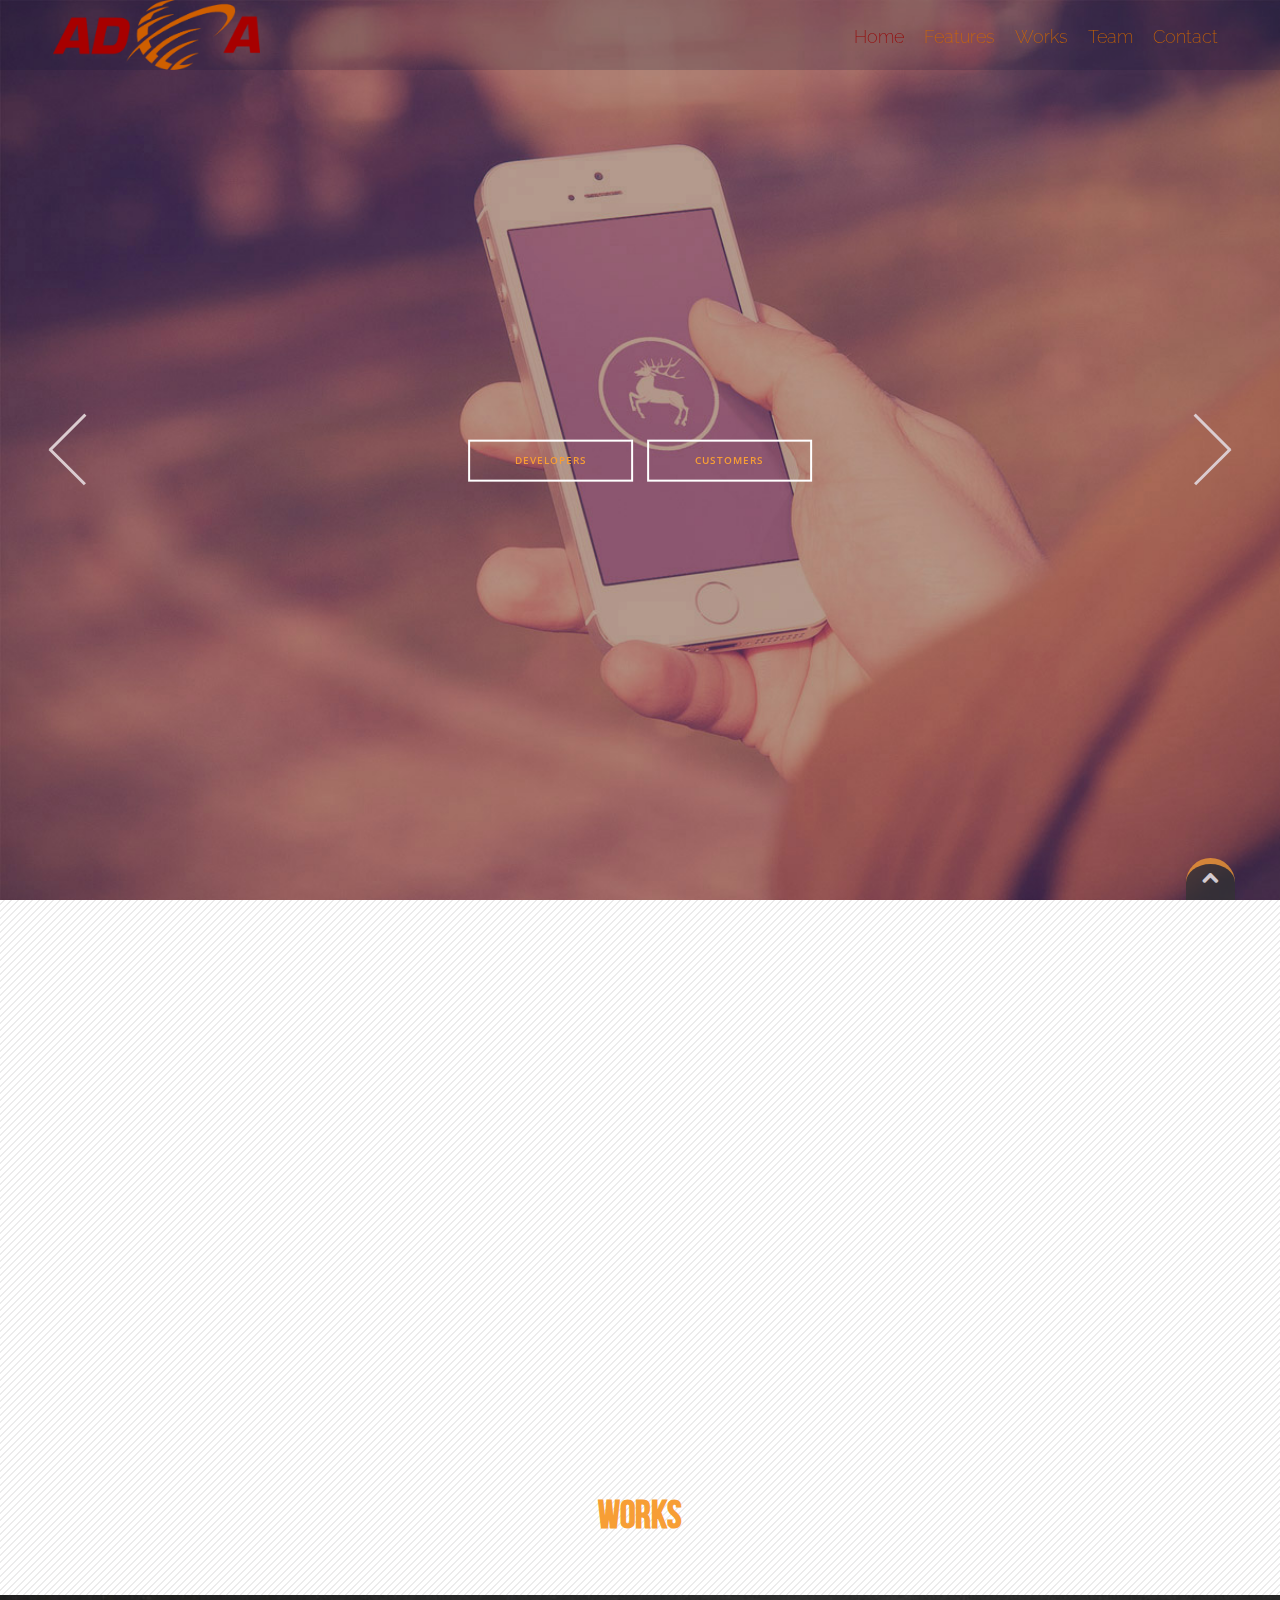
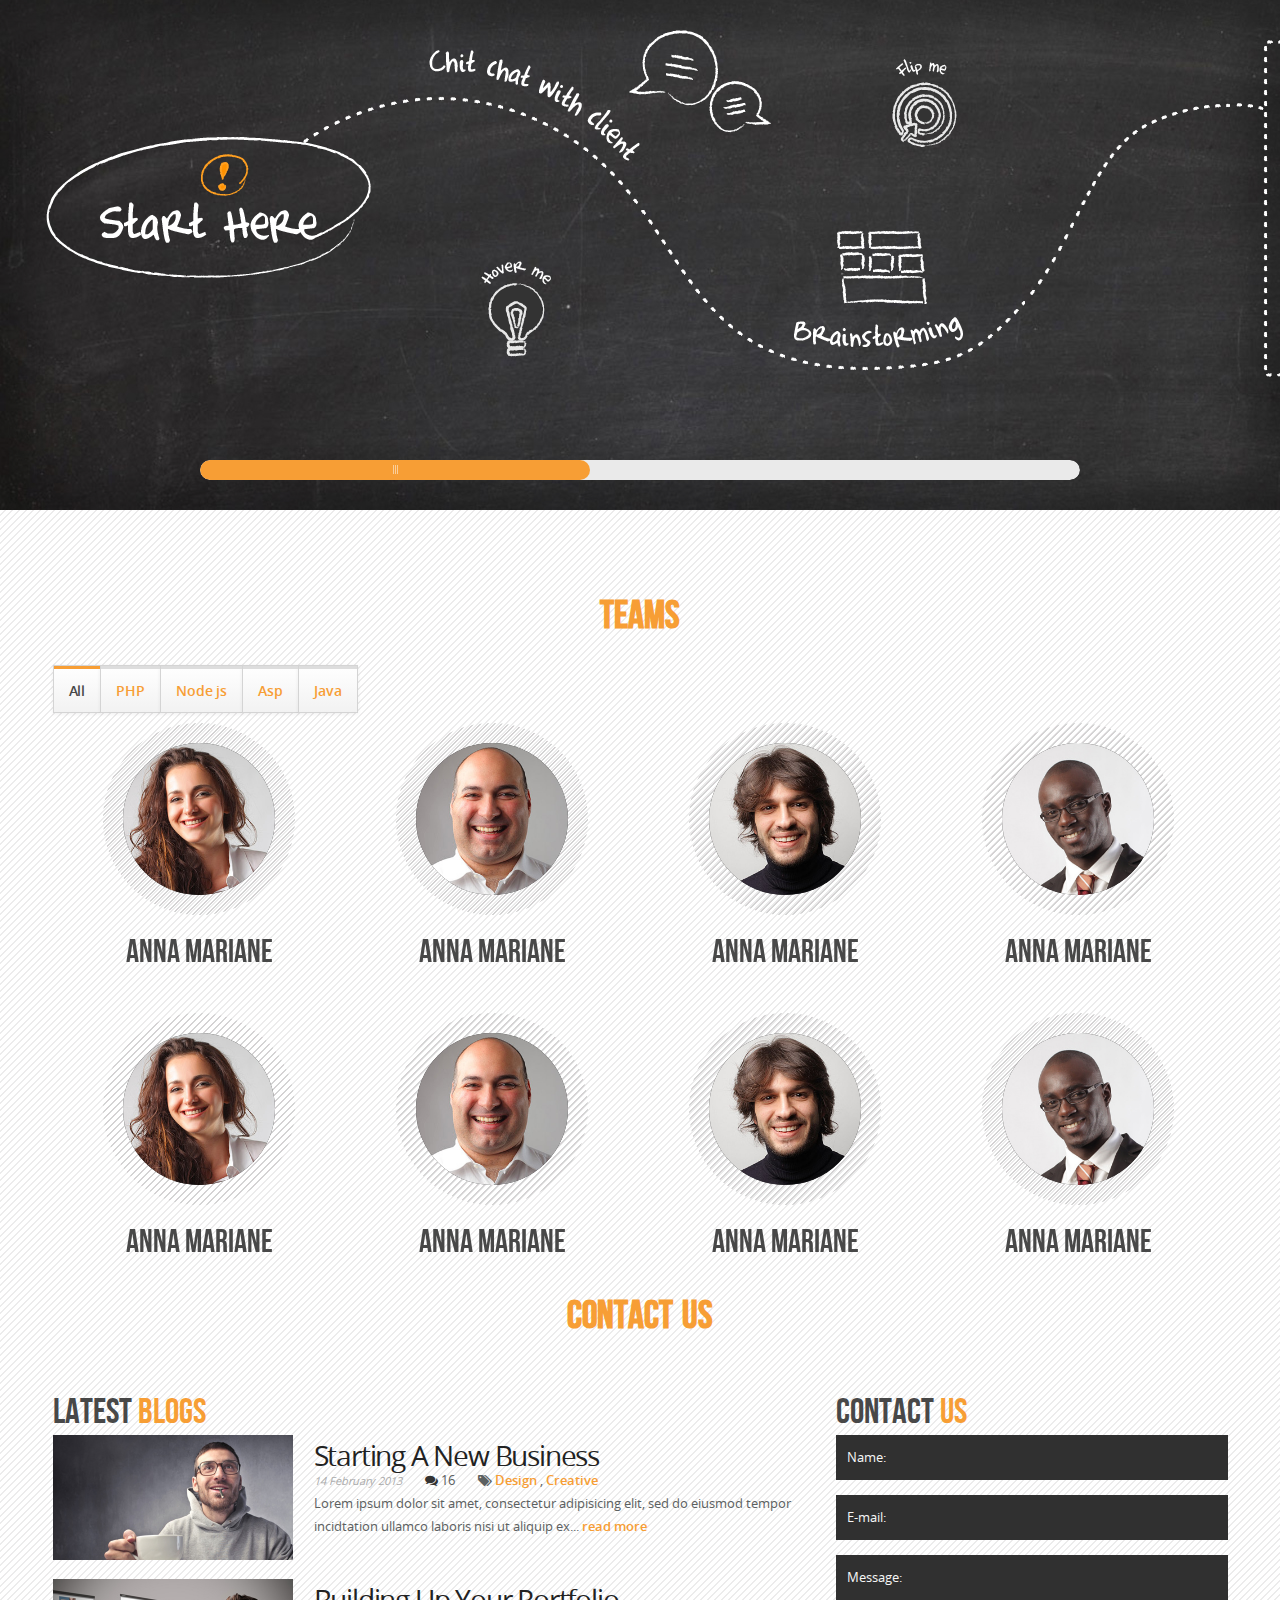
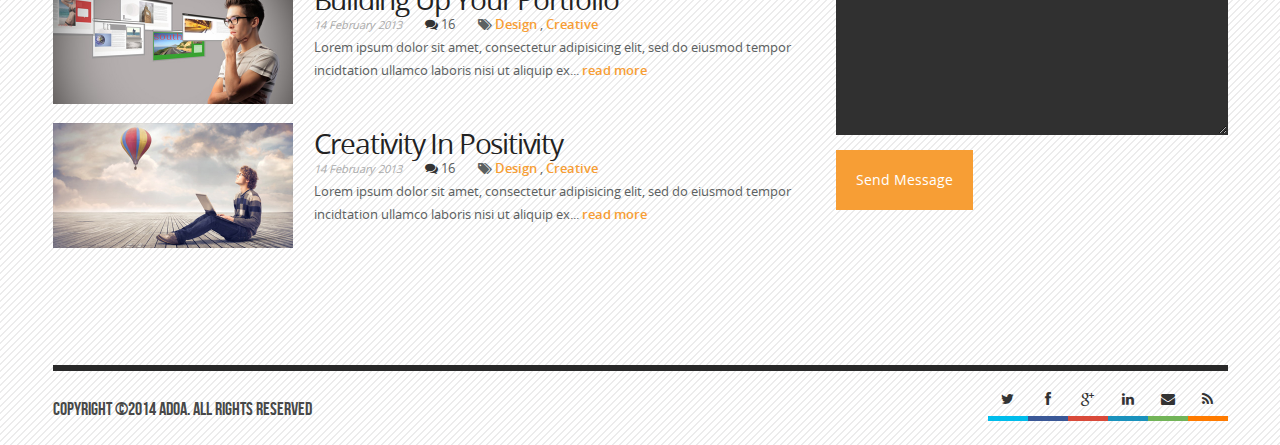
<file: adoa/index.html>
<!DOCTYPE html PUBLIC "-//W3C//DTD XHTML 1.0 Transitional//EN" "http://www.w3.org/TR/xhtml1/DTD/xhtml1-transitional.dtd">
<html xmlns="http://www.w3.org/1999/xhtml" class="no-touch ">
<head>
<meta http-equiv="Content-Type" content="text/html; charset=utf-8" />
<title>ADOA demo mockup</title>
<link href="css/fonts.css" type="text/css" rel="stylesheet"/>
<link href="css/font-awesome.css" type="text/css" rel="stylesheet"/>
<link href='http://fonts.googleapis.com/css?family=Raleway:200,400,600' rel='stylesheet' type='text/css'>
<link href="css/reset.css" type="text/css" rel="stylesheet"/>
<link href="css/style.css" type="text/css" rel="stylesheet"/>
<link href="css/component.css" type="text/css" rel="stylesheet"/>
<link href="css/metro-slider.css" type="text/css" rel="stylesheet"/>


<script src="js/jquery-2.1.1.min.js"></script>
<script src="js/jquery.easing.js"></script>
<script src="js/jquery.isotope.min.js"></script>

<script src="js/modernizr.custom.js"></script>
<script src="js/classie.js"></script>
<script src="js/boxesFx.js"></script>


</head>

<body id="home" data-smooth-scrolling="1" class="menu-active" >
	<header id="top-header">
    	<div class="center">
    		<a id="logo" href="#"><img src="images/logo-header.png" alt="Adoa" title="Adoa" height="70" /></a>
            <nav id="main-nav" role="navigation">
            	<ul>
                	<li class="home"><a class="active" href="#home">Home</a></li>
                    <li><a href="#features">Features</a></li>
                    <li><a href="#works">Works</a></li>
                    <li><a href="#team">Team</a></li>
                    <li><a href="#contact">Contact</a></li>
                </ul>
            </nav>
        </div>
    </header>
    <main id="content" role="main">
    	<div id="sliders">
        	<div id="boxgallery" class="boxgallery" data-effect="effect-1">
				<div class="panel"><img src="images/sliders/1.jpg" alt="Image 1"/></div>
				<div class="panel"><img src="images/sliders/2.jpg" alt="Image 2"/></div>
				<div class="panel"><img src="images/sliders/3.jpg" alt="Image 3"/></div>
				<div class="panel"><img src="images/sliders/4.jpg" alt="Image 4"/></div>
			</div>
            <header class="codrops-header">
				<!--<h1>Four Boxes Slideshow <span>Recreating the background image slideshow seen on <a href="http://www.atelier-serge-thoraval.com/en/">Atelier Serge Thoroval's website</a></span></h1>-->
				<nav class="codrops-demos">
					<a href="">Developers</a>
					<a href="">Customers</a>
				</nav>
			</header>
        </div>
        <article id="features">
        	<header>
            	<h1 class="main-title">Features</h1>
            </header>
            <div class="center isotope" id="portfolio">
            	 <section class="item-post p-icons isotope-item"> 
                 	<div class="col-left">
                    	<img class="icon" src="images/icons/icon-features-1.png" />
                    </div>
                    <div class="col-right">
                    	<h2 class="title">Branding</h2>
                        <p>Sed ut perspiciatis unde omnis iste natus error sit voluptatem accusantium doloremque laudantium, totam rem aperiam, eaque ipsa quae ab illo inventore</p>
                        <p>Sed ut perspiciatis unde omnis iste natus error sit voluptatem accusantium doloremque laudantium, totam rem aperiam, eaque ipsa quae ab illo inventore</p>                 
                    </div>
                 </section>
                 
                 <section class="item-post p-icons isotope-item"> 
                 	<div class="col-left">
                    	<img class="icon" src="images/icons/icon-features-2.png" />
                    </div>
                    <div class="col-right">
                    	<h2 class="title">Development</h2>
                        <p>Sed ut perspiciatis unde omnis iste natus error sit voluptatem accusantium doloremque laudantium, totam rem aperiam, eaque ipsa quae ab illo inventore</p>
                        <p>Sed ut perspiciatis unde omnis iste natus error sit voluptatem accusantium doloremque laudantium, totam rem aperiam, eaque ipsa quae ab illo inventore</p>
                    </div>
                 </section>
                 
                 <section class="item-post p-icons isotope-item"> 
                 	<div class="col-left">
                    	<img class="icon" src="images/icons/icon-features-3.png" />
                    </div>
                    <div class="col-right">
                    	<h2 class="title">Consulting</h2>
                        <p>Sed ut perspiciatis unde omnis iste natus error sit voluptatem accusantium doloremque laudantium, totam rem aperiam, eaque ipsa quae ab illo inventore</p>
                        <p>Sed ut perspiciatis unde omnis iste natus error sit voluptatem accusantium doloremque laudantium, totam rem aperiam, eaque ipsa quae ab illo inventore</p>

                    </div>
                 </section>
                 
                 <section class="item-post p-icons isotope-item"> 
                 	<div class="col-left">
                    	<img class="icon" src="images/icons/icon-features-1.png" />
                    </div>
                    <div class="col-right">
                    	<h2 class="title">Branding</h2>
                        <p>Sed ut perspiciatis unde omnis iste natus error sit voluptatem accusantium doloremque laudantium, totam rem aperiam, eaque ipsa quae ab illo inventore</p>
                        <p>Sed ut perspiciatis unde omnis iste natus error sit voluptatem accusantium doloremque laudantium, totam rem aperiam, eaque ipsa quae ab illo inventore</p>                 
                    </div>
                 </section>
                 
                 <section class="item-post p-icons isotope-item"> 
                 	<div class="col-left">
                    	<img class="icon" src="images/icons/icon-features-2.png" />
                    </div>
                    <div class="col-right">
                    	<h2 class="title">Development</h2>
                        <p>Sed ut perspiciatis unde omnis iste natus error sit voluptatem accusantium doloremque laudantium, totam rem aperiam, eaque ipsa quae ab illo inventore</p>
                        <p>Sed ut perspiciatis unde omnis iste natus error sit voluptatem accusantium doloremque laudantium, totam rem aperiam, eaque ipsa quae ab illo inventore</p>
                    </div>
                 </section>
                 
                 <section class="item-post p-icons isotope-item"> 
                 	<div class="col-left">
                    	<img class="icon" src="images/icons/icon-features-3.png" />
                    </div>
                    <div class="col-right">
                    	<h2 class="title">Consulting</h2>
                        <p>Sed ut perspiciatis unde omnis iste natus error sit voluptatem accusantium doloremque laudantium, totam rem aperiam, eaque ipsa quae ab illo inventore</p>
                        <p>Sed ut perspiciatis unde omnis iste natus error sit voluptatem accusantium doloremque laudantium, totam rem aperiam, eaque ipsa quae ab illo inventore</p>

                    </div>
                 </section>
                <!-- 
                 <div id="features-dots">
                     <ul>
                        <li class="active"></li>
                        <li></li>
                        <li></li>
                     </ul>
                 </div>
                -->
            </div>
        </article>
        
        <article id="works">
        	<header>
            	<h1 class="main-title">Works</h1>
            </header>
            <div class="ad_banner block">
                <div class="wrapper">
                      <div class="ad_metro-wrapper">
                        <div class="ad_metro-slider-outer">
                          <div class="viewport">
                            <div class="overview" style="left: -650.5px;">
                              <div class="ad_metro-slider" style="width: 2885px;">
                                <ul>
                                  <li class="odd">
                                    <ul>
                                      <li class="box type-1 anim-slide-right"> <a href="javascript:void(0)"> <img src="images/metro-img/web_design_01.png" alt="example image">
                                        <div class="mouse-over">
                                          <div class="content">
                                            <div class="text">
                                              <h2> FIND OUT <span class="ad_main-color"> ABOUT US </span> </h2>
                                              <p> It is a long established fact that a reader will be distracted by the readable content of a page when looking at its layout. The point of using Lorem Ipsum is that it has a more-or-less normal distribution of letters, as opposed to using 'Content here, content here', making it look like readable English. </p>
                                              <div class="ad_btn"> Learn More </div>
                                            </div>
                                          </div>
                                        </div>
                                        </a> </li>
                                    </ul>
                                  </li>
                                  <li class="even">
                                    <ul>
                                      <li class="box type-2 anim-slide-left"> <a href="javascript:void(0)"> <img src="images/metro-img/web_design_02.png" alt="example image">
                                        <div class="mouse-over bg-none">
                                          <div class="content">
                                            <div class="text">
                                              <h2> COLLECT <span class="ad_main-color"> CLIENTS NEEDS </span> </h2>
                                              <p> It is a long established fact that a reader will be distracted by the readable content of a page when looking at its layout. The point of using.. </p>
                                            </div>
                                          </div>
                                        </div>
                                        </a> </li>
                                      <li class="box type-3 anim-rotate"> <a href="javascript:void(0)"> <img src="images/metro-img/web_design_03.png" alt="example image">
                                        <div class="mouse-over bg-none">
                                          <div class="content"> <img src="images/metro-img/web_design_hover_03.png" alt="example image"> </div>
                                        </div>
                                        </a> </li>
                                      <li class="box type-3 none"> <a href="javascript:void(0)"> <img src="images/metro-img/web_design_04.png" alt="example image"> </a> </li>
                                      <li class="box type-3 anim-hover"> <a href="javascript:void(0)"> <img src="images/metro-img/web_design_05.png" alt="example image">
                                        <div class="mouse-over bg-none">
                                          <div class="content"> <img src="images/metro-img/web_design_hover_05.png" alt="example image"> </div>
                                        </div>
                                        </a> </li>
                                      <li class="box type-2  anim-slide-top"> <a href="javascript:void(0)"> <img src="images/metro-img/web_design_06.png" alt="example image">
                                        <div class="mouse-over  bg-none">
                                          <div class="content">
                                            <div class="text">
                                              <h2> PLAN TO MAXIMIZE <span class="ad_main-color"> WEBSITE PURPOSE </span> </h2>
                                              <p> It is a long established fact that a reader will be distracted by the readable content of a page when looking at its layout. The point of using.. </p>
                                            </div>
                                          </div>
                                        </div>
                                        </a> </li>
                                      <li class="box type-3 none"> <a href="javascript:void(0)"> <img src="images/metro-img/web_design_07.png" alt="example image"> </a> </li>
                                    </ul>
                                  </li>
                                  <li class="odd">
                                    <ul>
                                      <li class="box type-1  anim-slide-left"> <a href="javascript:void(0)"> <img src="images/metro-img/web_design_08.png" alt="example image">
                                        <div class="mouse-over bg-none">
                                          <div class="content">
                                            <div class="text">
                                              <h2> DESIGNING <span class="ad_main-color"> &amp; TEMPLATING </span> </h2>
                                              <p> It is a long established fact that a reader will be distracted by the readable content of a page when looking at its layout. The point of using Lorem Ipsum is that it has a more-or-less normal distribution of letters, as opposed to using 'Content here, content here', making it look like readable English. </p>
                                              <div class="ad_btn"> Learn More </div>
                                            </div>
                                          </div>
                                        </div>
                                        </a> </li>
                                    </ul>
                                  </li>
                                  <li class="even">
                                    <ul>
                                      <li class="box type-2 anim-hover"> <a href="javascript:void(0)"> <img src="images/metro-img/web_design_09.png" alt="example image">
                                        <div class="mouse-over">
                                          <div class="content">
                                            <div class="text">
                                              <h2> Code <span class="ad_main-color"> Developing </span> </h2>
                                              <p> Hover With Alpha Background </p>
                                              <div class="ad_btn"> Learn More </div>
                                            </div>
                                          </div>
                                        </div>
                                        </a> </li>
                                      <li class="box type-3 anim-rotate"> <a href="javascript:void(0)"> <img src="images/metro-img/web_design_10.png" alt="example image">
                                        <div class="mouse-over">
                                          <div class="content">
                                            <div class="text">
                                              <h2> Boost <span class="ad_main-color"> Sales </span> </h2>
                                              <p> Flip with Alpha Background </p>
                                            </div>
                                          </div>
                                        </div>
                                        </a> </li>
                                      <li class="box type-3 none"> <a href="javascript:void(0)"> <img src="images/metro-img/web_design_11.png" alt="example image"> </a> </li>
                                      <li class="box type-3 none"> <a href="javascript:void(0)"> <img src="images/metro-img/web_design_12.png" alt="example image"> </a> </li>
                                      <li class="box type-2  anim-slide-bottom"> <a href="javascript:void(0)"> <img src="images/metro-img/web_design_13.png" alt="example image">
                                        <div class="mouse-over">
                                          <div class="content">
                                            <div class="text">
                                              <h2> Testing Your <span class="ad_main-color"> Website </span> </h2>
                                              <p> Slide with Alpha Background </p>
                                            </div>
                                          </div>
                                        </div>
                                        </a> </li>
                                      <li class="box type-3  anim-slide-left"> <a href="javascript:void(0)"> <img src="images/metro-img/web_design_14.png" alt="example image">
                                        <div class="mouse-over bg-none">
                                          <div class="content"> <img src="images/metro-img/web_design_hover_14.png" alt="example image"> </div>
                                        </div>
                                        </a> </li>
                                    </ul>
                                  </li>
                                  <li class="odd">
                                    <ul>
                                      <li class="box type-1 anim-rotate"> <a href="javascript:void(0)"> <img src="images/metro-img/web_design_15.png" alt="example image">
                                        <div class="mouse-over">
                                          <div class="content">
                                            <div class="text">
                                              <h2> Your Website <span class="ad_main-color"> Live! </span> </h2>
                                              <p> Sed ut perspiciatis unde omnis iste natus error sit voluptatem accusantium doloremque laudantium, totam rem aperiam, eaque ipsa quae ab illo inventore veritatis et quasi architecto beatae vitae dicta sunt explicabo. Nemo enim ipsam voluptatem quia voluptas sit aspernatur aut odit aut fugit, sed quia consequuntur magni dolores eos qui ratione voluptatem sequi nesciunt. Neque porro quisquam est, qui dolorem ipsum quia dolor sit amet, consectetur, adipisci velit, sed quia non numquam eius modi tempora incidunt ut labore et dolore magnam aliquam quaerat voluptatem. </p>
                                            </div>
                                          </div>
                                        </div>
                                        </a> </li>
                                    </ul>
                                  </li>
                                </ul>
                              </div>
                              <!-- ad_metro-slider --> 
                            </div>
                            <!-- overview --> 
                          </div>
                          <!-- viewport -->
                          <div class="scrollbar">
                            <div class="track">
                              <div class="thumb ad_bg-color">
                                <div class="btn-slide"> </div>
                                <div class="end"> </div>
                              </div>
                            </div>
                          </div>
                        </div>
                        <!-- ad_metro-slider-outer --> 
                      </div>
                      <!-- ad_metro-wrapper --> 
                </div>
                <!-- wrapper --> 
              </div>
        </article>
        
        <article id="team">
        	<header>
            	<h1 class="main-title">Teams</h1>
                <ul class="nav nav-pills center" id="team-filter">
                  <li class="active"><a data-filter="*" href="#">All</a></li>
                  <li class=""><a data-filter=".p-php" href="#">PHP</a></li>
                  <li class=""><a data-filter=".p-node-js" href="#">Node js</a></li>
                  <li class=""><a data-filter=".p-asp" href="#">Asp</a></li>
                  <li class=""><a data-filter=".p-java" href="#">Java</a></li>
                </ul>
            </header>
            <div class="center">
				
                <article id="list-team">
                	<section class="item-team p-node-js"> 
						<div class="icon-round">
                        	<div class="bg-wrapper">
                        		<div class="bg">
                        			<img src="images/teams/1.jpg" />
                                 </div>
                            </div>
                        </div>
                        <div class="splitter"></div>
                        <h3 class="name-team">Anna Mariane</h3>
                        <!--<a class="btn btn-small" href="#">About</a>-->
                	</section>
                    
                	<section class="item-team p-node-js p-java"> 
						<div class="icon-round">
                        	<div class="bg-wrapper">
                        		<div class="bg">
                        			<img src="images/teams/2.jpg" />
                                 </div>
                            </div>
                        </div>
                        <div class="splitter"></div>
                        <h3 class="name-team">Anna Mariane</h3>
                        <!--<a class="btn btn-small" href="#">About</a>-->
                	</section>
                
                	<section class="item-team p-node-js p-java"> 
						<div class="icon-round">
                        	<div class="bg-wrapper">
                        		<div class="bg">
                        			<img src="images/teams/3.jpg" />
                                 </div>
                            </div>
                        </div>
                        <div class="splitter"></div>
                        <h3 class="name-team">Anna Mariane</h3>
                       <!--<a class="btn btn-small" href="#">About</a>-->
                	</section>
               
                	<section class="item-team p-php"> 
						<div class="icon-round">
                        	<div class="bg-wrapper">
                        		<div class="bg">
                        			<img src="images/teams/4.jpg" />
                                 </div>
                            </div>
                        </div>
                        <div class="splitter"></div>
                        <h3 class="name-team">Anna Mariane</h3>
                        <!--<a class="btn btn-small" href="#">About</a>-->
                	</section>
                
                	<section class="item-team p-php p-node-js"> 
						<div class="icon-round">
                        	<div class="bg-wrapper">
                        		<div class="bg">
                        			<img src="images/teams/1.jpg" />
                                 </div>
                            </div>
                        </div>
                        <div class="splitter"></div>
                        <h3 class="name-team">Anna Mariane</h3>
                        <!--<a class="btn btn-small" href="#">About</a>-->
                	</section>
                
                	<section class="item-team p-asp p-node-js"> 
						<div class="icon-round">
                        	<div class="bg-wrapper">
                        		<div class="bg">
                        			<img src="images/teams/2.jpg" />
                                 </div>
                            </div>
                        </div>
                        <div class="splitter"></div>
                        <h3 class="name-team">Anna Mariane</h3>
                        <!--<a class="btn btn-small" href="#">About</a>-->
                	</section>
                
                	<section class="item-team p-asp"> 
						<div class="icon-round">
                        	<div class="bg-wrapper">
                        		<div class="bg">
                        			<img src="images/teams/3.jpg" />
                                 </div>
                            </div>
                        </div>
                        <div class="splitter"></div>
                        <h3 class="name-team">Anna Mariane</h3>
                        <!--<a class="btn btn-small" href="#">About</a>-->
                	</section>
                
                	<section class="item-team p-node-js"> 
						<div class="icon-round">
                        	<div class="bg-wrapper">
                        		<div class="bg">
                        			<img src="images/teams/4.jpg" />
                                 </div>
                            </div>
                        </div>
                        <div class="splitter"></div>
                        <h3 class="name-team">Anna Mariane</h3>
                        <!--<a class="btn btn-small" href="#">About</a>-->
                	</section>
                </article>
                
            </div>
        </article>
            
        <article id="contact">
        	<header>
            	<h1 class="main-title">Contact Us</h1>
            </header>
            <div class="center">
            	<section id="list-blogs"> 
                	<h2 class="title-list"> Latest <span class="main-color"> Blogs </span> </h2>
                	<article class="blog-row clearfix">
                        <div class="blog-left">
                          <div class="ad_anim ad_anim-slide"> 
                          	<a class="ad_preview" href="#"> <img src="images/blog/01.jpg" alt="example image"> </a>
                          </div>
                        </div>
                        <div class="blog-right clearfix">
                          <h3> <a href="detail-single.html"> Starting a new business </a> </h3>
                          <span class="date"> 14 February 2013 </span> <span class="comments"> <i class="fa fa-comments"> </i> 16 </span> <span class="taxonomy"> <i class="fa fa-tags"> </i> <a href="#"> Design </a>, <a href="#"> Creative </a> </span>
                          <div class="description">
                            <p> Lorem ipsum dolor sit amet, consectetur adipisicing elit, sed do eiusmod tempor incidtation ullamco laboris nisi ut aliquip ex... <a class="ad_read-more" href="detail-single.html"> read more </a> </p>
                          </div>
                        </div>
                    </article>
                    
                    <article class="blog-row clearfix">
                        <div class="blog-left">
                          <div class="ad_anim ad_anim-slide"> 
                          	<a class="ad_preview" href="#"> <img src="images/blog/02.jpg" alt="example image"> </a>
                          </div>
                        </div>
                        <div class="blog-right clearfix">
                          <h3> <a href="detail-single.html">  Building Up Your Portfolio  </a> </h3>
                          <span class="date"> 14 February 2013 </span> <span class="comments"> <i class="fa fa-comments"> </i> 16 </span> <span class="taxonomy"> <i class="fa fa-tags"> </i> <a href="#"> Design </a>, <a href="#"> Creative </a> </span>
                          <div class="description">
                            <p> Lorem ipsum dolor sit amet, consectetur adipisicing elit, sed do eiusmod tempor incidtation ullamco laboris nisi ut aliquip ex... <a class="ad_read-more" href="detail-single.html"> read more </a> </p>
                          </div>
                        </div>
                    </article>
                    
                    <article class="blog-row clearfix">
                        <div class="blog-left">
                          <div class="ad_anim ad_anim-slide"> 
                          	<a class="ad_preview" href="#"> <img src="images/blog/03.jpg" alt="example image"> </a>
                          </div>
                        </div>
                        <div class="blog-right clearfix">
                          <h3> <a href="detail-single.html">  Creativity in Positivity  </a> </h3>
                          <span class="date"> 14 February 2013 </span> <span class="comments"> <i class="fa fa-comments"> </i> 16 </span> <span class="taxonomy"> <i class="fa fa-tags"> </i> <a href="#"> Design </a>, <a href="#"> Creative </a> </span>
                          <div class="description">
                            <p> Lorem ipsum dolor sit amet, consectetur adipisicing elit, sed do eiusmod tempor incidtation ullamco laboris nisi ut aliquip ex... <a class="ad_read-more" href="detail-single.html"> read more </a> </p>
                          </div>
                        </div>
                    </article>
                    
                </section>
                
                <section id="form-contact"> 
                	
                  <h2 class="title-list"> Contact <span class="ad_main-color"> Us </span> </h2>
                  <div class="ad_splitter"> <span class="bg"> </span> </div>
                  <div id="contact-form-result">
                      <div id="success" class="alert alert-success hidden"><button type="button" class="close" data-dismiss="alert">×</button>We have <strong>successfully</strong> received your Message and will get Back to you as soon as possible.</div>
                      <div id="error" class="alert alert-danger hidden"><button type="button" class="close" data-dismiss="alert">×</button> </div>
                      <div id="empty" class="alert alert-danger hidden"><button type="button" class="close" data-dismiss="alert">×</button>Please <strong>Fill up</strong> all the Fields and Try Again.</div>
                      <div id="unexpected" class="alert alert-danger hidden"><button type="button" class="close" data-dismiss="alert">×</button>An <strong>unexpected error</strong> occured. Please Try Again later.</div>                 
                  </div>               
                  <form novalidate="novalidate" action="" method="post" id="contact-form-widget" name="contact-form-widget" role="form">
                    <input value="test@venmond.com" name="admin-email" id="admin-email" type="hidden">
                    <input value="Venmond, Inc." name="admin-name" id="admin-name" type="hidden">
                    <div class="form-group">
                        <input onfocus="if(this.value=='Name:') this.value='';" onblur="if(this.value=='') this.value='Name:';" value="Name:" size="35" class="required" id="contact-form-name" name="contact-form-name" type="text">
                    </div>
                    <div class="form-group">
                        <input onfocus="if(this.value=='E-mail:') this.value='';" onblur="if(this.value=='') this.value='E-mail:';" value="E-mail:" size="35" class="required email" id="contact-form-email" name="contact-form-email" type="email">
                    </div>
                    <div class="form-group">
                        <textarea onfocus="if(this.value=='Message:') this.value='';" onblur="if(this.value=='') this.value='Message:';" class="required" id="contact-form-message" name="contact-form-message" cols="32" rows="10">Message:</textarea>
                    </div>
                    <div class="form-group">
                        <input value="Send Message" class="ad_btn" id="contact-form-submit" name="contact-form-submit" type="submit">
                        <div id="contact-form-loader"> </div>                
                    </div>
                    
                  </form>

                </section>
            
            </div>
            
        </article>
        
    </main>
    
    <footer id="footer" >
        <div class="center">
          <div class="wrapper">
            <div class="container">
              <div class="ad_footer-line"> </div>
              <div class="bg">
                <div class="row">
                  <div class=" col-sm-12 col-md-6">
                    <div class="copyright pull-left">
                      <h5> Copyright &copy;2014 ADOA. All Rights Reserved  </h5>
                    </div>
                  </div>
                  <div class="social">
                    <div class="ad_social-share ad_tight"> 
                      <a href="#" class="twitter" title="Twitter"> <i class="fa fa-twitter"></i> </a> 
                      <a href="#" class="facebook" title="Facebook"> <i class="fa fa-facebook"></i> </a> 
                      <a href="#" class="gplus" title="Gplus"> <i class=" fa fa-google-plus"></i> </a> 
                      <a href="#" class="linkedin" title="linkedin"> <i class="fa fa-linkedin"></i> </a> 
                      <a href="#" class="email" title="email"> <i class="fa fa-envelope"></i> </a> 
                      <a href="#" class="rss" title="Rss"> <i class="fa fa-rss"></i> </a> 
                    </div>
                  </div>
                </div>
              </div>
            </div>
          </div>
        </div>
  </footer>
  
  <a id="back-top" class="back-top visible" href="#"><i class="fa fa-chevron-up icon-white"> </i></a>
  
</body>
<script src="js/metro-slider.js"></script>
<script src="js/tinyscrollbar.js"></script>
<script src="js/portfolio.js"></script>
<script>
new BoxesFx( document.getElementById( 'boxgallery' ) );
	
$(function() {
	$('nav#main-nav a').bind('click',function(event){
		var $anchor = $(this);
		var top_height = $($anchor.attr('href')).offset().top;
		$('nav#main-nav a').removeClass("active");
		$anchor.addClass("active");
		$('html, body').stop().animate({
			scrollTop: top_height
		}, 1500,'easeInOutExpo');
		event.preventDefault();
	});
	
	/* Back Top.
	Used: Buttton at the corner right to scroll to the top */
	$('#back-top').click(function(e){
		$('nav#main-nav a').removeClass("active");
		$('nav#main-nav li.home a').addClass("active");
		e.preventDefault();
		$('body,html').animate({scrollTop:0},800);
	}); 
	
});
</script>
        
</html>
</file>
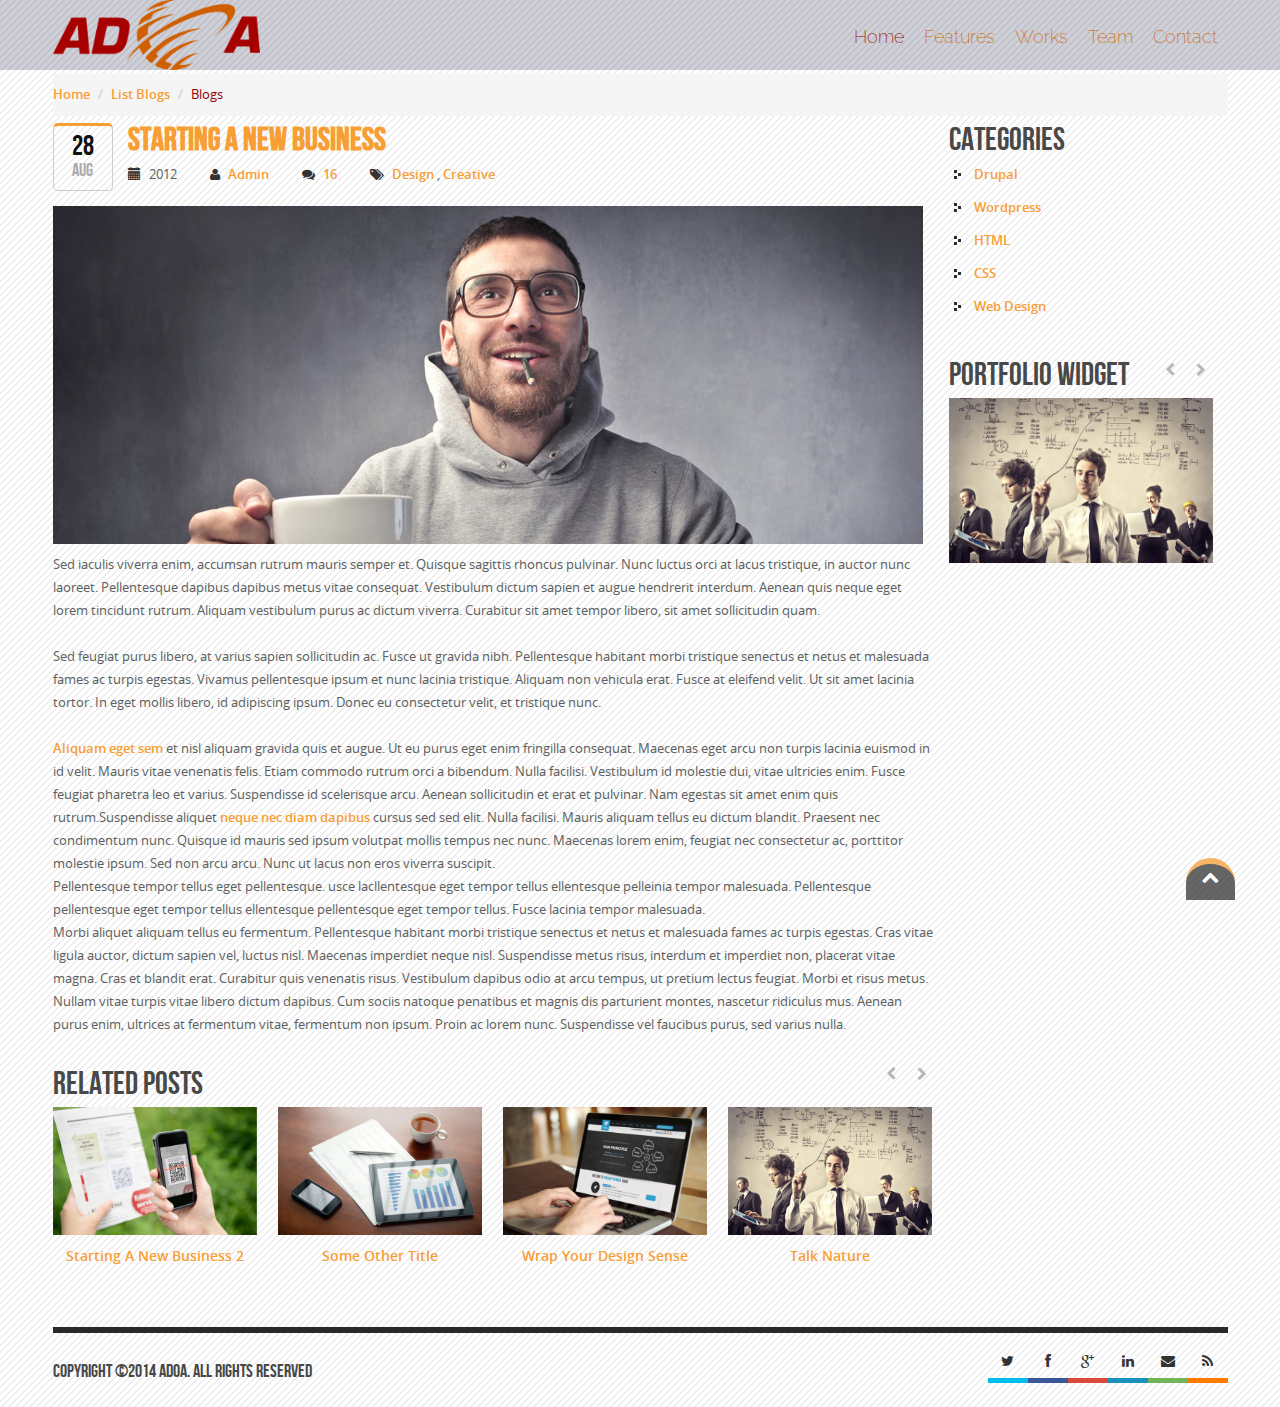
<file: adoa/detail-single.html>
<!DOCTYPE html PUBLIC "-//W3C//DTD XHTML 1.0 Transitional//EN" "http://www.w3.org/TR/xhtml1/DTD/xhtml1-transitional.dtd">
<html xmlns="http://www.w3.org/1999/xhtml" class="no-touch ">
<head>
<meta http-equiv="Content-Type" content="text/html; charset=utf-8" />
<title>ADOA demo mockup</title>
<link href="css/fonts.css" type="text/css" rel="stylesheet"/>
<link href="css/font-awesome.css" type="text/css" rel="stylesheet"/>
<link href='http://fonts.googleapis.com/css?family=Raleway:200,400,600' rel='stylesheet' type='text/css'>
<link href="css/reset.css" type="text/css" rel="stylesheet"/>
<link href="css/style.css" type="text/css" rel="stylesheet"/>
<link href="css/prettyPhoto.css" type="text/css" rel="stylesheet"/>
<script src="js/jquery-2.1.1.min.js"></script>

</head>

<body id="home">
	<header id="top-header">
    	<div class="center">
    		<a id="logo" href="#"><img src="images/logo-header.png" alt="Adoa" title="Adoa" height="70" /></a>
            <nav id="main-nav" role="navigation">
            	<ul>
                	<li class="home"><a class="active" href="index.html#home">Home</a></li>
                    <li><a href="index.html#features">Features</a></li>
                    <li><a href="index.html#works">Works</a></li>
                    <li><a href="index.html#team">Team</a></li>
                    <li><a href="index.html#contact">Contact</a></li>
                </ul>
            </nav>
        </div>
    </header>
    <main id="content" role="main">
    	<div class="center">
            <div id="breadcrumb" class="center">
                <ul>
                  <li><a href="index.html">Home</a> </li>
                  <li><a href="list-post.html">List Blogs</a></li>
                  <li class="active">Blogs</li>
                </ul>
            </div>
            
       		<article id="col-left">
            	<div class="ad_blog-list single-blog" >
                  <div class="header">
                    <div class="entry-date">
                      <div class="day">28</div>
                      <div class="month">Aug</div>
                    </div>
                    <div class="title">
                      <h3> <a href="blog-single.php"> Starting a new business </a> </h3>
                      <span class="year info"><i class="glyphicon glyphicon-calendar"></i> 2012</span><span class="user info"> <i class="fa fa-user"> </i> <a href="#"> Admin</a> </span> <span class="comments info"> <i class="fa fa-comments"> </i> <a href="#comment-title">16</a> </span> <span class="taxonomy info"> <i class="fa fa-tags"> </i> <a href="#"> Design </a>, <a href="#"> Creative </a> </span> </div>
                  </div>
                  <div class="clearfix"></div>
                  <article class="blog-row clearfix">
                    <div class="blog-left">
                      <div class="ad_anim ad_anim-slide"> <a class="ad_preview" href="images/blog/big.jpg"> <img src="images/blog/big.jpg" alt="example image"> </a>
                        <div class="ad_hover">
                          <div class="hover-wrapper">
                            <div class="icon-wrapper">
                              <ul>
                                <li class="ad_icon"> <a href="images/blog/big.jpg" data-rel="prettyPhoto" rel="prettyPhoto"> <i class="fa fa-search-plus"> </i> </a> </li>
                              </ul>
                            </div>
                          </div>
                        </div>
                      </div>
                    </div>
                    <div class="blog-right clearfix">
                      <div class="description">
                        <p> Sed iaculis viverra enim, accumsan rutrum mauris semper et. Quisque sagittis rhoncus pulvinar. Nunc luctus orci at lacus tristique, in auctor nunc laoreet. Pellentesque dapibus dapibus metus vitae consequat. Vestibulum dictum sapien et augue hendrerit interdum. Aenean quis neque eget lorem tincidunt rutrum. Aliquam vestibulum purus ac dictum viverra. Curabitur sit amet tempor libero, sit amet sollicitudin quam.<br>
                          <br>
                          Sed feugiat purus libero, at varius sapien sollicitudin ac. Fusce ut gravida nibh. Pellentesque habitant morbi tristique senectus et netus et malesuada fames ac turpis egestas. Vivamus pellentesque ipsum et nunc lacinia tristique. Aliquam non vehicula erat. Fusce at eleifend velit. Ut sit amet lacinia tortor. In eget mollis libero, id adipiscing ipsum. Donec eu consectetur velit, et tristique nunc.<br>
                          <br>
                          <a href="#">Aliquam eget sem</a> et nisl aliquam gravida quis et augue. Ut eu purus eget enim fringilla consequat. Maecenas eget arcu non turpis lacinia euismod in id velit. Mauris vitae venenatis felis. Etiam commodo rutrum orci a bibendum. Nulla facilisi. Vestibulum id molestie dui, vitae ultricies enim. Fusce feugiat pharetra leo et varius. Suspendisse id scelerisque arcu. Aenean sollicitudin et erat et pulvinar. Nam egestas sit amet enim quis rutrum.Suspendisse aliquet <a href="#">neque nec diam dapibus</a> cursus sed sed elit. Nulla facilisi. Mauris aliquam tellus eu dictum blandit. Praesent nec condimentum nunc. Quisque id mauris sed ipsum volutpat mollis tempus nec nunc. Maecenas lorem enim, feugiat nec consectetur ac, porttitor molestie ipsum. Sed non arcu arcu. Nunc ut lacus non eros viverra suscipit.</p>
                        <blockquote>Pellentesque tempor tellus eget pellentesque. usce lacllentesque eget tempor tellus ellentesque pelleinia tempor malesuada. Pellentesque pellentesque eget tempor tellus ellentesque pellentesque eget tempor tellus. Fusce lacinia tempor malesuada. </blockquote>
                        <p> Morbi aliquet aliquam tellus eu fermentum. Pellentesque habitant morbi tristique senectus et netus et malesuada fames ac turpis egestas. Cras vitae ligula auctor, dictum sapien vel, luctus nisl. Maecenas imperdiet neque nisl. Suspendisse metus risus, interdum et imperdiet non, placerat vitae magna. Cras et blandit erat. Curabitur quis venenatis risus. Vestibulum dapibus odio at arcu tempus, ut pretium lectus feugiat. Morbi et risus metus. Nullam vitae turpis vitae libero dictum dapibus. Cum sociis natoque penatibus et magnis dis parturient montes, nascetur ridiculus mus. Aenean purus enim, ultrices at fermentum vitae, fermentum non ipsum. Proin ac lorem nunc. Suspendisse vel faucibus purus, sed varius nulla. <br>
                          <br>
                        </p>
                      </div>
                    </div>
                  </article>
                  <div class="ad_share-post">
                  <div class="text">
                    <h4 class="ad_main-color"><i class="icon-share-alt"></i></h4>
                  </div>
            
                  </div>
                  <div class="ad_separator comment-separator"></div>
                  <div class="ad_related-project block">
                    <div class="wrapper">
                      <h3 class="pull-left"> Related <span class="ad_main-color"> Posts </span> </h3>
                      <div class="ad_carousel-control clearfix"> <a href="#" style="display: block;" class=""> <i class="fa fa-chevron-left"> </i> </a> <a href="#" style="display: block;" class=""> <i class="fa fa-chevron-right"> </i> </a> </div>
                      <div class="ad_splitter"> <span class="bg"> </span> </div>
                      <div class="ad_carousel-wrap">
                        <div class="ad_carousel clearfix" >
                         <div class="ad_carousel-column" >
                            <div class="ad_anim ad_anim-slide"> <a class="ad_preview" href="detail-single.html"> <img src="images/portfolio/01.jpg" alt="example image"> </a>
                              <div class="ad_hover">
                                <div class="hover-wrapper">
                                  <div class="icon-wrapper">
                                    <ul>
                                      <li class="ad_icon"> <a href="images/portfolio/01.jpg" data-rel="prettyPhoto[related]" rel="prettyPhoto[related]"> <i class="fa fa-search-plus"> </i> </a> </li>                                
                                      <li class="ad_icon"> <a href="detail-single.html"> <i class="fa fa-link"> </i> </a> </li>
                                    </ul>
                                  </div>
                                </div>
                              </div>
                            </div>
                            <div class="title">
                                <p><a href="#">Starting A New Business 2</a></p>
                            </div>
                          </div><div class="ad_carousel-column" >
                            <div class="ad_anim ad_anim-slide"> <a class="ad_preview" href="detail-single.html"> <img src="images/portfolio/02.jpg" alt="example image"> </a>
                              <div class="ad_hover">
                                <div class="hover-wrapper">
                                  <div class="icon-wrapper">
                                    <ul>
                                      <li class="ad_icon"> <a href="images/portfolio/02.jpg" data-rel="prettyPhoto[related]" rel="prettyPhoto[related]"> <i class="fa fa-search-plus"> </i> </a> </li>
                                      <li class="ad_icon"> <a href="detail-single.html"> <i class="fa fa-link"> </i> </a> </li>
                                    </ul>
                                  </div>
                                </div>
                              </div>
                            </div>
                            <div class="title">
                                <p><a href="#">Some Other Title</a></p>
                            </div>                        
                          </div><div class="ad_carousel-column" >
                            <div class="ad_anim ad_anim-slide"> <a class="ad_preview" href="detail-single.html"> <img src="images/portfolio/03.jpg" alt="example image"> </a>
                              <div class="ad_hover">
                                <div class="hover-wrapper">
                                  <div class="icon-wrapper">
                                    <ul>
                                      <li class="ad_icon"> <a href="images/portfolio/03.jpg" data-rel="prettyPhoto[related]" rel="prettyPhoto[related]"> <i class="fa fa-search-plus"> </i> </a> </li>
                                      <li class="ad_icon"> <a href="detail-single.html"> <i class="fa fa-link"> </i> </a> </li>
                                    </ul>
                                  </div>
                                </div>
                              </div>
                            </div>
                            <div class="title">
                                <p><a href="#">Wrap Your Design Sense</a></p>
                            </div>                        
                          </div><div class="ad_carousel-column" >
                            <div class="ad_anim ad_anim-slide"> <a class="ad_preview" href="detail-single.html"> <img src="images/portfolio/04.jpg" alt="example image"> </a>
                              <div class="ad_hover">
                                <div class="hover-wrapper">
                                  <div class="icon-wrapper">
                                    <ul>
                                      <li class="ad_icon"> <a href="images/portfolio/04.jpg" data-rel="prettyPhoto[related]" rel="prettyPhoto[related]"> <i class="fa fa-search-plus"> </i> </a> </li>
                                      <li class="ad_icon"> <a href="detail-single.html"> <i class="fa fa-link"> </i> </a> </li>
                                    </ul>
                                  </div>
                                </div>
                              </div>
                            </div>
                            <div class="title">
                                <p><a href="#">Talk Nature</a></p>
                            </div>                        
                          </div>
                          
                          
                          
                           <!-- .ad_carousel-column -->
                          <div class="ad_carousel-column" >
                            <div class="ad_anim ad_anim-slide"> <a class="ad_preview" href="detail-single.html"> <img src="images/portfolio/01.jpg" alt="example image"> </a>
                              <div class="ad_hover">
                                <div class="hover-wrapper">
                                  <div class="icon-wrapper">
                                    <ul>
                                      <li class="ad_icon"> <a href="images/portfolio/01.jpg" data-rel="prettyPhoto[related]" rel="prettyPhoto[related]"> <i class="fa fa-search-plus"> </i> </a> </li>                                
                                      <li class="ad_icon"> <a href="detail-single.html"> <i class="fa fa-link"> </i> </a> </li>
                                    </ul>
                                  </div>
                                </div>
                              </div>
                            </div>
                            <div class="title">
                                <p><a href="#">Starting A New Business 2</a></p>
                            </div>
                          </div>
                          <div class="ad_carousel-column" >
                            <div class="ad_anim ad_anim-slide"> <a class="ad_preview" href="detail-single.html"> <img src="images/portfolio/02.jpg" alt="example image"> </a>
                              <div class="ad_hover">
                                <div class="hover-wrapper">
                                  <div class="icon-wrapper">
                                    <ul>
                                      <li class="ad_icon"> <a href="images/portfolio/02.jpg" data-rel="prettyPhoto[related]" rel="prettyPhoto[related]"> <i class="fa fa-search-plus"> </i> </a> </li>
                                      <li class="ad_icon"> <a href="detail-single.html"> <i class="fa fa-link"> </i> </a> </li>
                                    </ul>
                                  </div>
                                </div>
                              </div>
                            </div>
                            <div class="title">
                                <p><a href="#">Some Other Title</a></p>
                            </div>                        
                          </div>
                          <div class="ad_carousel-column" >
                            <div class="ad_anim ad_anim-slide"> <a class="ad_preview" href="detail-single.html"> <img src="images/portfolio/03.jpg" alt="example image"> </a>
                              <div class="ad_hover">
                                <div class="hover-wrapper">
                                  <div class="icon-wrapper">
                                    <ul>
                                      <li class="ad_icon"> <a href="images/portfolio/03.jpg" data-rel="prettyPhoto[related]" rel="prettyPhoto[related]"> <i class="fa fa-search-plus"> </i> </a> </li>
                                      <li class="ad_icon"> <a href="detail-single.html"> <i class="fa fa-link"> </i> </a> </li>
                                    </ul>
                                  </div>
                                </div>
                              </div>
                            </div>
                            <div class="title">
                                <p><a href="#">Wrap Your Design Sense</a></p>
                            </div>                        
                          </div>
                          <div class="ad_carousel-column" >
                            <div class="ad_anim ad_anim-slide"> <a class="ad_preview" href="detail-single.html"> <img src="images/portfolio/04.jpg" alt="example image"> </a>
                              <div class="ad_hover">
                                <div class="hover-wrapper">
                                  <div class="icon-wrapper">
                                    <ul>
                                      <li class="ad_icon"> <a href="images/portfolio/04.jpg" data-rel="prettyPhoto[related]" rel="prettyPhoto[related]"> <i class="fa fa-search-plus"> </i> </a> </li>
                                      <li class="ad_icon"> <a href="detail-single.html"> <i class="fa fa-link"> </i> </a> </li>
                                    </ul>
                                  </div>
                                </div>
                              </div>
                            </div>
                            <div class="title">
                                <p><a href="#">Talk Nature</a></p>
                            </div>                        
                          </div> <!-- .ad_carousel-column -->                      
                        </div></div>
                      </div>
                      <div class="clearfix"> </div>
                    </div>
        
                </div>
            </article>  
            
            <article id="col-right"> 
                <div class="sidebar-widget widget block" id="ad_links-widget">   
                    <div class="ad_links-widget">
                        <h3>Categories</h3>
                        <div class="content">
                            <ul class="ad_li">
                              <li><a href="#">Drupal</a></li>
                              <li><a href="#">Wordpress</a></li>
                              <li><a href="#">HTML</a></li>
                              <li><a href="#">CSS</a></li>
                              <li><a href="#">Web Design</a></li>
                            </ul>
                       </div>
                    </div>
                </div>
                
                <div class="sidebar-widget widget block" id="ad_latest-portfolio-widget">
					<div class="ad_portfolio-widget">
                      <h3 class="pull-left">
                        Portfolio <span class="ad_main-color"> Widget </span>
                      </h3>
                      <div class="ad_carousel-control"> 
                        <a href="#" style="display: block;" class=""> <i class="fa fa-chevron-left"> </i> </a> <a href="#" style="display: block;" class=""> <i class="fa fa-chevron-right"> </i> </a> 
                      </div>
                      <div class="clearfix"></div>
                      <div class="ad_carousel-wrap">
                        <div class="ad_carousel clearfix" >
                          <div class="ad_carousel-column">
                            <div class="ad_anim ad_anim-slide"> <a class="ad_preview" href="detail-single.html"> <img src="images/portfolio/04.jpg" alt="example image"> </a>
                              <div class="ad_hover">
                                <div class="hover-wrapper">
                                  <div class="text-wrapper">
                                    <h4> Example 4 </h4>
                                  </div>
                                  <div class="icon-wrapper">
                                    <ul>
                                      <li class="ad_icon"> <a href="images/portfolio/04.jpg" data-rel="prettyPhoto[portfolio]" rel="prettyPhoto[portfolio]"> <i class="fa fa-search-plus"> </i> </a> </li>
                                      <li class="ad_icon"> <a href="detail-single.html"> <i class="fa fa-link"> </i> </a> </li>
                                    </ul>
                                  </div>
                                </div>
                              </div>
                            </div>
                          </div>
                        <div class="ad_carousel-column">
                            <div class="ad_anim ad_anim-slide"> <a class="ad_preview" href="detail-single.html"> <img src="images/portfolio/01.jpg" alt="example image"> </a>
                              <div class="ad_hover">
                                <div class="hover-wrapper">
                                  <div class="text-wrapper">
                                    <h4> Example 1 </h4>
                                  </div>
                                  <div class="icon-wrapper">
                                    <ul>
                                      <li class="ad_icon"> <a href="images/portfolio/01.jpg" data-rel="prettyPhoto[portfolio]" rel="prettyPhoto[portfolio]"> <i class="fa fa-search-plus"> </i> </a> </li>
                                      <li class="ad_icon"> <a href="detail-single.html"> <i class="fa fa-link"> </i> </a> </li>
                                    </ul>
                                  </div>
                                </div>
                              </div>
                            </div>
                          </div><div class="ad_carousel-column">
                            <div class="ad_anim ad_anim-slide"> <a class="ad_preview" href="detail-single.html"> <img src="images/portfolio/02.jpg" alt="example image"> </a>
                              <div class="ad_hover">
                                <div class="hover-wrapper">
                                  <div class="text-wrapper">
                                    <h4> Example 2 </h4>
                                  </div>
                                  <div class="icon-wrapper">
                                    <ul>
                                      <li class="ad_icon"> <a href="images/portfolio/02.jpg" data-rel="prettyPhoto[portfolio]" rel="prettyPhoto[portfolio]"> <i class="fa fa-search-plus"> </i> </a> </li>
                                      <li class="ad_icon"> <a href="detail-single.html"> <i class="fa fa-link"> </i> </a> </li>
                                    </ul>
                                  </div>
                                </div>
                              </div>
                            </div>
                          </div><div class="ad_carousel-column" >
                            <div class="ad_anim ad_anim-slide"> <a class="ad_preview" href="detail-single.html"> <img src="images/portfolio/03.jpg" alt="example image"> </a>
                              <div class="ad_hover">
                                <div class="hover-wrapper">
                                  <div class="text-wrapper">
                                    <h4> Example 3 </h4>
                                  </div>
                                  <div class="icon-wrapper">
                                    <ul>
                                      <li class="ad_icon"> <a href="images/portfolio/03.jpg" data-rel="prettyPhoto[portfolio]" rel="prettyPhoto[portfolio]"> <i class="fa fa-search-plus"> </i> </a> </li>
                                      <li class="ad_icon"> <a href="detail-single.html"> <i class="fa fa-link"> </i> </a> </li>
                                    </ul>
                                  </div>
                                </div>
                              </div>
                            </div>
                          </div>
                         </div>
                        <!--ad_carousel --> 
                      </div>
                      <!-- ad_carousel-wrap -->
                      <div class="clearfix"></div>
                    </div>
                    <!-- ad_portfolio-widget -->	
                    </div>

            </article>
            
            
        </div>
        
    </main>
    
    <footer id="footer" >
        <div class="center">
          <div class="wrapper">
            <div class="container">
              <div class="ad_footer-line"> </div>
              <div class="bg">
                <div class="row">
                  <div class=" col-sm-12 col-md-6">
                    <div class="copyright pull-left">
                      <h5> Copyright &copy;2014 ADOA. All Rights Reserved  </h5>
                    </div>
                  </div>
                  <div class="social">
                    <div class="ad_social-share ad_tight"> 
                      <a href="#" class="twitter" title="Twitter"> <i class="fa fa-twitter"></i> </a> 
                      <a href="#" class="facebook" title="Facebook"> <i class="fa fa-facebook"></i> </a> 
                      <a href="#" class="gplus" title="Gplus"> <i class=" fa fa-google-plus"></i> </a> 
                      <a href="#" class="linkedin" title="linkedin"> <i class="fa fa-linkedin"></i> </a> 
                      <a href="#" class="email" title="email"> <i class="fa fa-envelope"></i> </a> 
                      <a href="#" class="rss" title="Rss"> <i class="fa fa-rss"></i> </a> 
                    </div>
                  </div>
                </div>
              </div>
            </div>
          </div>
        </div>
  </footer>
  
  <a id="back-top" class="back-top visible" href="#"><i class="fa fa-chevron-up icon-white"> </i></a>
  
</body>
<script src="js/jquery.prettyPhoto.js"></script>
<script src="js/caroufredsel.js"></script>
<script src="js/adoa-functions.js"></script>
<script>	
$(function() {
	
	/* Back Top.
	Used: Buttton at the corner right to scroll to the top */
	$('#back-top').click(function(e){
		$('nav#main-nav a').removeClass("active");
		$('nav#main-nav li.home a').addClass("active");
		e.preventDefault();
		$('body,html').animate({scrollTop:0},800);
	}); 
	
});
</script>
        
</html>
</file>
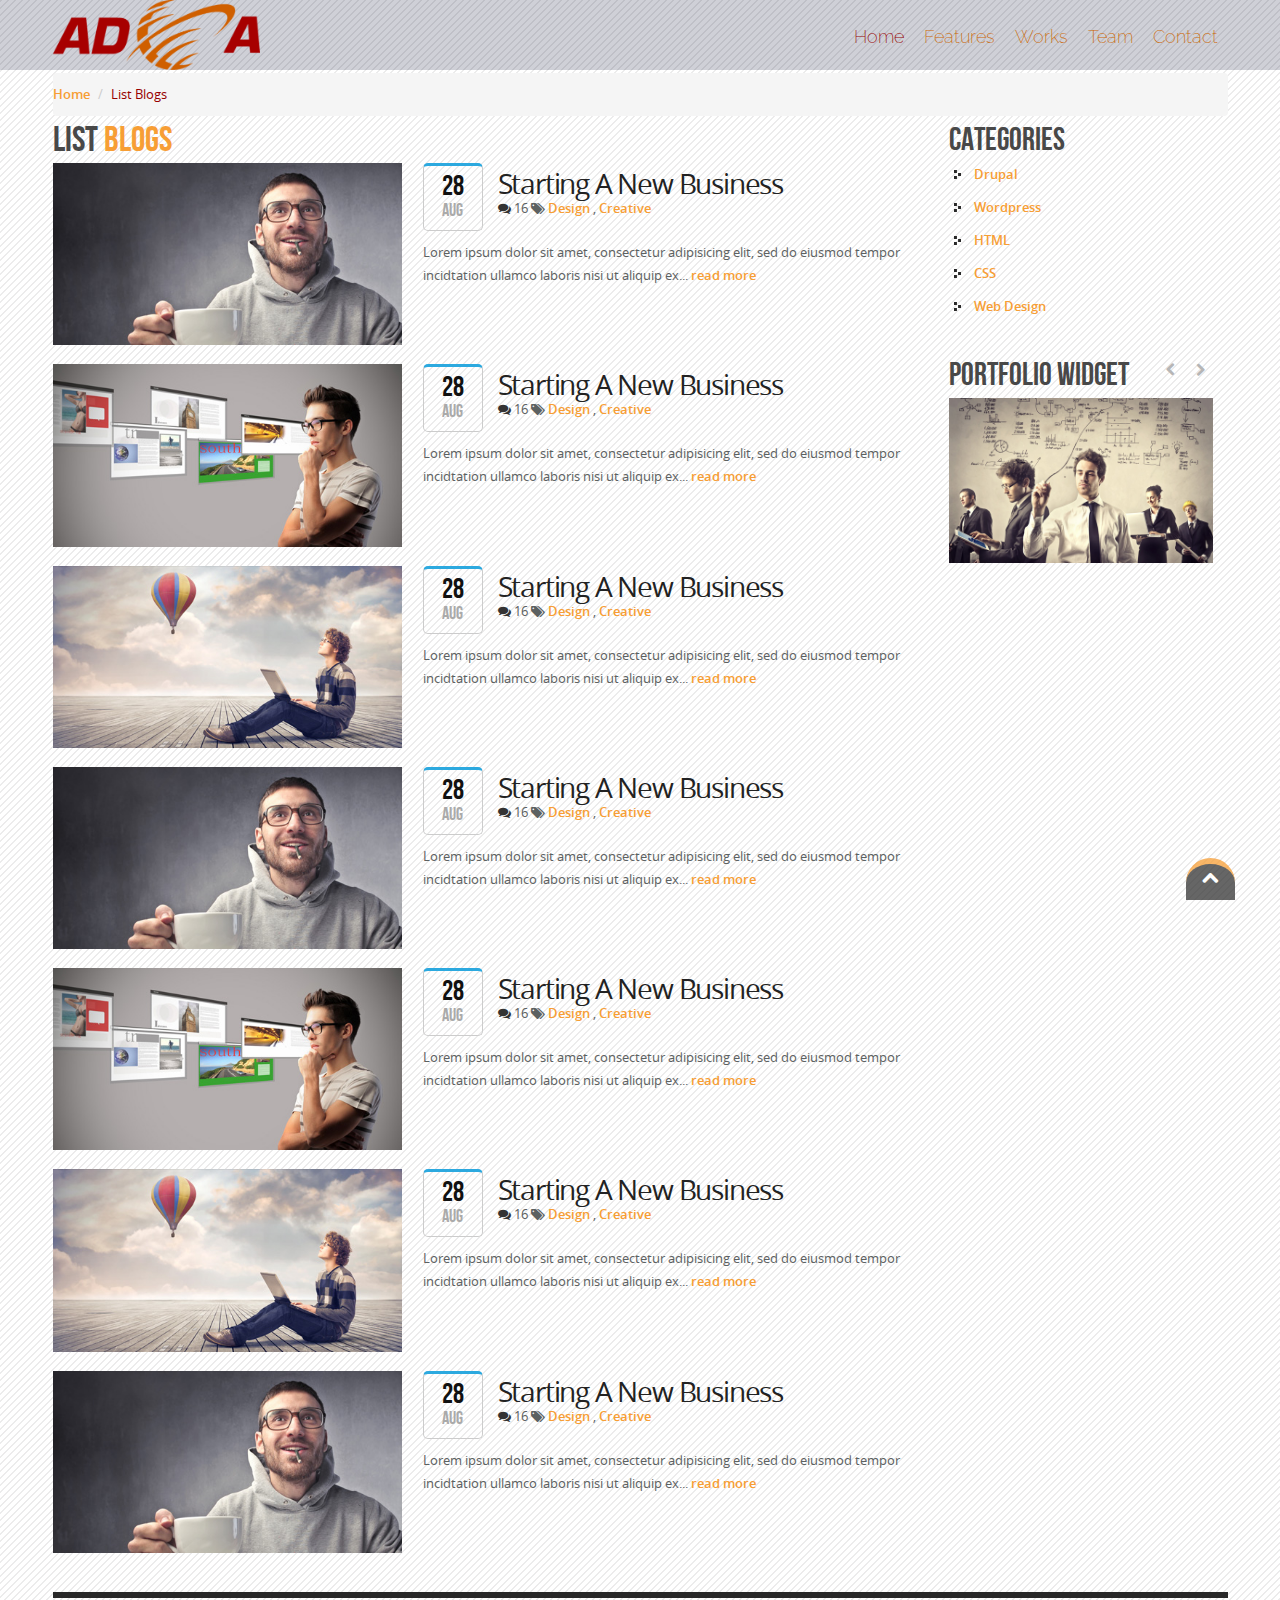
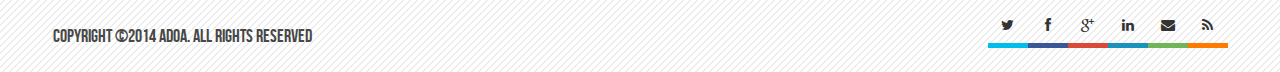
<file: adoa/list-post.html>
<!DOCTYPE html PUBLIC "-//W3C//DTD XHTML 1.0 Transitional//EN" "http://www.w3.org/TR/xhtml1/DTD/xhtml1-transitional.dtd">
<html xmlns="http://www.w3.org/1999/xhtml" class="no-touch ">
<head>
<meta http-equiv="Content-Type" content="text/html; charset=utf-8" />
<title>ADOA demo mockup</title>
<link href="css/fonts.css" type="text/css" rel="stylesheet"/>
<link href="css/font-awesome.css" type="text/css" rel="stylesheet"/>
<link href='http://fonts.googleapis.com/css?family=Raleway:200,400,600' rel='stylesheet' type='text/css'>
<link href="css/reset.css" type="text/css" rel="stylesheet"/>
<link href="css/style.css" type="text/css" rel="stylesheet"/>
<link href="css/prettyPhoto.css" type="text/css" rel="stylesheet"/>
<script src="js/jquery-2.1.1.min.js"></script>

</head>

<body id="home">
	<header id="top-header">
    	<div class="center">
    		<a id="logo" href="#"><img src="images/logo-header.png" alt="Adoa" title="Adoa" height="70" /></a>
            <nav id="main-nav" role="navigation">
            	<ul>
                	<li class="home"><a class="active" href="index.html#home">Home</a></li>
                    <li><a href="index.html#features">Features</a></li>
                    <li><a href="index.html#works">Works</a></li>
                    <li><a href="index.html#team">Team</a></li>
                    <li><a href="index.html#contact">Contact</a></li>
                </ul>
            </nav>
        </div>
    </header>
    <main id="content" role="main">
    	<div class="center">
            <div id="breadcrumb" class="center">
                <ul>
                  <li><a href="index.html">Home</a> </li>
                  <li class="active">List Blogs</li>
                </ul>
            </div>
       		<article id="col-left">
            	<section id="list-article"> 
                	<h2 class="title-list"> List <span class="main-color"> Blogs </span> </h2>
                	<article class="blog-row clearfix">
                        <div class="blog-left">
                          <div class="ad_anim ad_anim-slide"> 
                          	<a class="ad_preview" href="#"> <img src="images/blog/01.jpg" alt="example image"> </a>
                          </div>
                        </div>
                        <div class="blog-right clearfix">
                          <div class="entry-date">
                            <div class="day">28</div>
                            <div class="month">Aug</div>
                          </div> 
                          <div class="title">
                            <h3> <a href="detail-single.html"> Starting a new business </a> </h3>
                            <span class="comments"> <i class="fa fa-comments"> </i> 16 </span> <span class="taxonomy"> <i class="fa fa-tags"> </i> <a href="#"> Design </a>, <a href="#"> Creative </a> </span>
                          </div>
                          <div class="description">
                            <p> Lorem ipsum dolor sit amet, consectetur adipisicing elit, sed do eiusmod tempor incidtation ullamco laboris nisi ut aliquip ex... <a class="ad_read-more" href="detail-single.html"> read more </a> </p>
                          </div>
                        </div>
                    </article>
                    
                    <article class="blog-row clearfix">
                        <div class="blog-left">
                          <div class="ad_anim ad_anim-slide"> 
                          	<a class="ad_preview" href="#"> <img src="images/blog/02.jpg" alt="example image"> </a>
                          </div>
                        </div>
                        <div class="blog-right clearfix">
                          <div class="entry-date">
                            <div class="day">28</div>
                            <div class="month">Aug</div>
                          </div> 
                          <div class="title">
                            <h3> <a href="detail-single.html"> Starting a new business </a> </h3>
                            <span class="comments"> <i class="fa fa-comments"> </i> 16 </span> <span class="taxonomy"> <i class="fa fa-tags"> </i> <a href="#"> Design </a>, <a href="#"> Creative </a> </span>
                          </div>
                          <div class="description">
                            <p> Lorem ipsum dolor sit amet, consectetur adipisicing elit, sed do eiusmod tempor incidtation ullamco laboris nisi ut aliquip ex... <a class="ad_read-more" href="detail-single.html"> read more </a> </p>
                          </div>
                        </div>
                    </article>
                    
                    <article class="blog-row clearfix">
                        <div class="blog-left">
                          <div class="ad_anim ad_anim-slide"> 
                          	<a class="ad_preview" href="#"> <img src="images/blog/03.jpg" alt="example image"> </a>
                          </div>
                        </div>
                        <div class="blog-right clearfix">
                          <div class="entry-date">
                            <div class="day">28</div>
                            <div class="month">Aug</div>
                          </div> 
                          <div class="title">
                            <h3> <a href="detail-single.html"> Starting a new business </a> </h3>
                            <span class="comments"> <i class="fa fa-comments"> </i> 16 </span> <span class="taxonomy"> <i class="fa fa-tags"> </i> <a href="#"> Design </a>, <a href="#"> Creative </a> </span>
                          </div>
                          <div class="description">
                            <p> Lorem ipsum dolor sit amet, consectetur adipisicing elit, sed do eiusmod tempor incidtation ullamco laboris nisi ut aliquip ex... <a class="ad_read-more" href="detail-single.html"> read more </a> </p>
                          </div>
                        </div>
                    </article>
                    
                    <article class="blog-row clearfix">
                        <div class="blog-left">
                          <div class="ad_anim ad_anim-slide"> 
                          	<a class="ad_preview" href="#"> <img src="images/blog/01.jpg" alt="example image"> </a>
                          </div>
                        </div>
                        <div class="blog-right clearfix">
                          <div class="entry-date">
                            <div class="day">28</div>
                            <div class="month">Aug</div>
                          </div> 
                          <div class="title">
                            <h3> <a href="detail-single.html"> Starting a new business </a> </h3>
                            <span class="comments"> <i class="fa fa-comments"> </i> 16 </span> <span class="taxonomy"> <i class="fa fa-tags"> </i> <a href="#"> Design </a>, <a href="#"> Creative </a> </span>
                          </div>
                          <div class="description">
                            <p> Lorem ipsum dolor sit amet, consectetur adipisicing elit, sed do eiusmod tempor incidtation ullamco laboris nisi ut aliquip ex... <a class="ad_read-more" href="detail-single.html"> read more </a> </p>
                          </div>
                        </div>
                    </article>
                    
                    <article class="blog-row clearfix">
                        <div class="blog-left">
                          <div class="ad_anim ad_anim-slide"> 
                          	<a class="ad_preview" href="#"> <img src="images/blog/02.jpg" alt="example image"> </a>
                          </div>
                        </div>
                        <div class="blog-right clearfix">
                          <div class="entry-date">
                            <div class="day">28</div>
                            <div class="month">Aug</div>
                          </div> 
                          <div class="title">
                            <h3> <a href="detail-single.html"> Starting a new business </a> </h3>
                            <span class="comments"> <i class="fa fa-comments"> </i> 16 </span> <span class="taxonomy"> <i class="fa fa-tags"> </i> <a href="#"> Design </a>, <a href="#"> Creative </a> </span>
                          </div>
                          <div class="description">
                            <p> Lorem ipsum dolor sit amet, consectetur adipisicing elit, sed do eiusmod tempor incidtation ullamco laboris nisi ut aliquip ex... <a class="ad_read-more" href="detail-single.html"> read more </a> </p>
                          </div>
                        </div>
                    </article>
                    
                    <article class="blog-row clearfix">
                        <div class="blog-left">
                          <div class="ad_anim ad_anim-slide"> 
                          	<a class="ad_preview" href="#"> <img src="images/blog/03.jpg" alt="example image"> </a>
                          </div>
                        </div>
                        <div class="blog-right clearfix">
                          <div class="entry-date">
                            <div class="day">28</div>
                            <div class="month">Aug</div>
                          </div> 
                          <div class="title">
                            <h3> <a href="detail-single.html"> Starting a new business </a> </h3>
                            <span class="comments"> <i class="fa fa-comments"> </i> 16 </span> <span class="taxonomy"> <i class="fa fa-tags"> </i> <a href="#"> Design </a>, <a href="#"> Creative </a> </span>
                          </div>
                          <div class="description">
                            <p> Lorem ipsum dolor sit amet, consectetur adipisicing elit, sed do eiusmod tempor incidtation ullamco laboris nisi ut aliquip ex... <a class="ad_read-more" href="detail-single.html"> read more </a> </p>
                          </div>
                        </div>
                    </article>
                    
                    <article class="blog-row clearfix">
                        <div class="blog-left">
                          <div class="ad_anim ad_anim-slide"> 
                          	<a class="ad_preview" href="#"> <img src="images/blog/01.jpg" alt="example image"> </a>
                          </div>
                        </div>
                        <div class="blog-right clearfix">
                          <div class="entry-date">
                            <div class="day">28</div>
                            <div class="month">Aug</div>
                          </div> 
                          <div class="title">
                            <h3> <a href="detail-single.html"> Starting a new business </a> </h3>
                            <span class="comments"> <i class="fa fa-comments"> </i> 16 </span> <span class="taxonomy"> <i class="fa fa-tags"> </i> <a href="#"> Design </a>, <a href="#"> Creative </a> </span>
                          </div>
                          <div class="description">
                            <p> Lorem ipsum dolor sit amet, consectetur adipisicing elit, sed do eiusmod tempor incidtation ullamco laboris nisi ut aliquip ex... <a class="ad_read-more" href="detail-single.html"> read more </a> </p>
                          </div>
                        </div>
                    </article>
                    
                </section>
            </article>  
            <article id="col-right"> 
                <div class="sidebar-widget widget block" id="ad_links-widget">   
                    <div class="ad_links-widget">
                        <h3>Categories</h3>
                        <div class="content">
                            <ul class="ad_li">
                              <li><a href="#">Drupal</a></li>
                              <li><a href="#">Wordpress</a></li>
                              <li><a href="#">HTML</a></li>
                              <li><a href="#">CSS</a></li>
                              <li><a href="#">Web Design</a></li>
                            </ul>
                       </div>
                    </div>
                </div>
                
                <div class="sidebar-widget widget block" id="ad_latest-portfolio-widget">
					<div class="ad_portfolio-widget">
                      <h3 class="pull-left">
                        Portfolio <span class="ad_main-color"> Widget </span>
                      </h3>
                      <div class="ad_carousel-control"> 
                        <a href="#" style="display: block;" class=""> <i class="fa fa-chevron-left"> </i> </a> <a href="#" style="display: block;" class=""> <i class="fa fa-chevron-right"> </i> </a> 
                      </div>
                      <div class="clearfix"></div>
                      <div class="ad_carousel-wrap">
                        <div class="ad_carousel clearfix" >
                          <div class="ad_carousel-column">
                            <div class="ad_anim ad_anim-slide"> <a class="ad_preview" href="detail-single.html"> <img src="images/portfolio/04.jpg" alt="example image"> </a>
                              <div class="ad_hover">
                                <div class="hover-wrapper">
                                  <div class="text-wrapper">
                                    <h4> Example 4 </h4>
                                  </div>
                                  <div class="icon-wrapper">
                                    <ul>
                                      <li class="ad_icon"> <a href="images/portfolio/04.jpg" data-rel="prettyPhoto[portfolio]" rel="prettyPhoto[portfolio]"> <i class="fa fa-search-plus"> </i> </a> </li>
                                      <li class="ad_icon"> <a href="detail-single.html"> <i class="fa fa-link"> </i> </a> </li>
                                    </ul>
                                  </div>
                                </div>
                              </div>
                            </div>
                          </div>
                        <div class="ad_carousel-column">
                            <div class="ad_anim ad_anim-slide"> <a class="ad_preview" href="detail-single.html"> <img src="images/portfolio/01.jpg" alt="example image"> </a>
                              <div class="ad_hover">
                                <div class="hover-wrapper">
                                  <div class="text-wrapper">
                                    <h4> Example 1 </h4>
                                  </div>
                                  <div class="icon-wrapper">
                                    <ul>
                                      <li class="ad_icon"> <a href="images/portfolio/01.jpg" data-rel="prettyPhoto[portfolio]" rel="prettyPhoto[portfolio]"> <i class="fa fa-search-plus"> </i> </a> </li>
                                      <li class="ad_icon"> <a href="detail-single.html"> <i class="fa fa-link"> </i> </a> </li>
                                    </ul>
                                  </div>
                                </div>
                              </div>
                            </div>
                          </div><div class="ad_carousel-column">
                            <div class="ad_anim ad_anim-slide"> <a class="ad_preview" href="detail-single.html"> <img src="images/portfolio/02.jpg" alt="example image"> </a>
                              <div class="ad_hover">
                                <div class="hover-wrapper">
                                  <div class="text-wrapper">
                                    <h4> Example 2 </h4>
                                  </div>
                                  <div class="icon-wrapper">
                                    <ul>
                                      <li class="ad_icon"> <a href="images/portfolio/02.jpg" data-rel="prettyPhoto[portfolio]" rel="prettyPhoto[portfolio]"> <i class="fa fa-search-plus"> </i> </a> </li>
                                      <li class="ad_icon"> <a href="detail-single.html"> <i class="fa fa-link"> </i> </a> </li>
                                    </ul>
                                  </div>
                                </div>
                              </div>
                            </div>
                          </div><div class="ad_carousel-column" >
                            <div class="ad_anim ad_anim-slide"> <a class="ad_preview" href="detail-single.html"> <img src="images/portfolio/03.jpg" alt="example image"> </a>
                              <div class="ad_hover">
                                <div class="hover-wrapper">
                                  <div class="text-wrapper">
                                    <h4> Example 3 </h4>
                                  </div>
                                  <div class="icon-wrapper">
                                    <ul>
                                      <li class="ad_icon"> <a href="images/portfolio/03.jpg" data-rel="prettyPhoto[portfolio]" rel="prettyPhoto[portfolio]"> <i class="fa fa-search-plus"> </i> </a> </li>
                                      <li class="ad_icon"> <a href="detail-single.html"> <i class="fa fa-link"> </i> </a> </li>
                                    </ul>
                                  </div>
                                </div>
                              </div>
                            </div>
                          </div>
                         </div>
                        <!--ad_carousel --> 
                      </div>
                      <!-- ad_carousel-wrap -->
                      <div class="clearfix"></div>
                    </div>
                    <!-- ad_portfolio-widget -->	
                    </div>

            </article>
            
            
        </div>
        
    </main>
    
    <footer id="footer" >
        <div class="center">
          <div class="wrapper">
            <div class="container">
              <div class="ad_footer-line"> </div>
              <div class="bg">
                <div class="row">
                  <div class=" col-sm-12 col-md-6">
                    <div class="copyright pull-left">
                      <h5> Copyright &copy;2014 ADOA. All Rights Reserved  </h5>
                    </div>
                  </div>
                  <div class="social">
                    <div class="ad_social-share ad_tight"> 
                      <a href="#" class="twitter" title="Twitter"> <i class="fa fa-twitter"></i> </a> 
                      <a href="#" class="facebook" title="Facebook"> <i class="fa fa-facebook"></i> </a> 
                      <a href="#" class="gplus" title="Gplus"> <i class=" fa fa-google-plus"></i> </a> 
                      <a href="#" class="linkedin" title="linkedin"> <i class="fa fa-linkedin"></i> </a> 
                      <a href="#" class="email" title="email"> <i class="fa fa-envelope"></i> </a> 
                      <a href="#" class="rss" title="Rss"> <i class="fa fa-rss"></i> </a> 
                    </div>
                  </div>
                </div>
              </div>
            </div>
          </div>
        </div>
  </footer>
  
  <a id="back-top" class="back-top visible" href="#"><i class="fa fa-chevron-up icon-white"> </i></a>
  
</body>
<script src="js/jquery.prettyPhoto.js"></script>
<script src="js/caroufredsel.js"></script>
<script src="js/adoa-functions.js"></script>
<script>	
$(function() {
	
	/* Back Top.
	Used: Buttton at the corner right to scroll to the top */
	$('#back-top').click(function(e){
		$('nav#main-nav a').removeClass("active");
		$('nav#main-nav li.home a').addClass("active");
		e.preventDefault();
		$('body,html').animate({scrollTop:0},800);
	}); 
	
});
</script>
        
</html>
</file>
<file: adoa/css/fonts.css>
@font-face {
	font-weight: normal;
	font-style: normal;
	font-family: 'codropsicons';
	src:url('../fonts/codropsicons/codropsicons.eot');
	src:url('../fonts/codropsicons/codropsicons.eot?#iefix') format('embedded-opentype'),
		url('../fonts/codropsicons/codropsicons.woff') format('woff'),
		url('../fonts/codropsicons/codropsicons.ttf') format('truetype'),
		url('../fonts/codropsicons/codropsicons.svg#codropsicons') format('svg');
}
@font-face {
    font-family: 'bebas_neueregular';
    src: url('../fonts/bebasneue-webfont.eot');
    src: url('../fonts/bebasneue-webfont.eot?#iefix') format('embedded-opentype'),
         url('../fonts/bebasneue-webfont.woff') format('woff'),
         url('../fonts/bebasneue-webfont.ttf') format('truetype'),
		 url('../fonts/bebasneue-webfont.svg#bebas_neueregular') format('svg');
    font-weight: normal;
    font-style: normal;
}
@font-face {
    font-family: 'open_sansregular';
    src: url('../fonts/opensans-regular-webfont.eot');
    src: url('../fonts/opensans-regular-webfont.eot?#iefix') format('embedded-opentype'),	
         url('../fonts/opensans-regular-webfont.woff') format('woff'),
         url('../fonts/opensans-regular-webfont.ttf') format('truetype'),
		 url('../fonts/opensans-regular-webfont.svg#open_sansregular') format('svg');
    font-weight: normal;
    font-style: normal;
}
@font-face {
    font-family: 'open_sansregular';
    src: url('../fonts/opensans-semibold-webfont.eot');
    src: url('../fonts/opensans-semibold-webfont.eot?#iefix') format('embedded-opentype'),
         url('../fonts/opensans-semibold-webfont.woff') format('woff'),
         url('../fonts/opensans-semibold-webfont.ttf') format('truetype'),
		 url('../fonts/opensans-semibold-webfont.svg#open_sanssemibold') format('svg');
    font-weight: bold;
    font-style: normal;
}
@font-face{
	font-family:'Glyphicons Halflings';
	src:url('../fonts/glyphicons-halflings-regular.eot');
	src:url('../fonts/glyphicons-halflings-regular.eot?#iefix') format('embedded-opentype'),
		url('../fonts/glyphicons-halflings-regular.woff') format('woff'),
		url('../fonts/glyphicons-halflings-regular.ttf') format('truetype'),
		url('../fonts/glyphicons-halflings-regular.svg#glyphicons-halflingsregular') format('svg');
}
@font-face {
  font-family: 'FontAwesome';
  src: url('../fonts/fontawesome-webfont.eot?v=4.0.3');
  src: url('../fonts/fontawesome-webfont.eot?#iefix&v=4.0.3') format('embedded-opentype'), url('../fonts/fontawesome-webfont.woff?v=4.0.3') format('woff'), url('../fonts/fontawesome-webfont.ttf?v=4.0.3') format('truetype'), url('../fonts/fontawesome-webfont.svg?v=4.0.3#fontawesomeregular') format('svg');
  font-weight: normal;
  font-style: normal;
}

.glyphicon {
    display: inline-block;
    font-family: "Glyphicons Halflings";
    font-style: normal;
    font-weight: 400;
    line-height: 1;
    position: relative;
    top: 1px;
}
.glyphicon-asterisk:before {
    content: "*";
}
.glyphicon-plus:before {
    content: "+";
}
.glyphicon-euro:before {
    content: "€";
}
.glyphicon-minus:before {
    content: "−";
}
.glyphicon-cloud:before {
    content: "☁";
}
.glyphicon-envelope:before {
    content: "✉";
}
.glyphicon-pencil:before {
    content: "✏";
}
.glyphicon-glass:before {
    content: "";
}
.glyphicon-music:before {
    content: "";
}
.glyphicon-search:before {
    content: "";
}
.glyphicon-heart:before {
    content: "";
}
.glyphicon-star:before {
    content: "";
}
.glyphicon-star-empty:before {
    content: "";
}
.glyphicon-user:before {
    content: "";
}
.glyphicon-film:before {
    content: "";
}
.glyphicon-th-large:before {
    content: "";
}
.glyphicon-th:before {
    content: "";
}
.glyphicon-th-list:before {
    content: "";
}
.glyphicon-ok:before {
    content: "";
}
.glyphicon-remove:before {
    content: "";
}
.glyphicon-zoom-in:before {
    content: "";
}
.glyphicon-zoom-out:before {
    content: "";
}
.glyphicon-off:before {
    content: "";
}
.glyphicon-signal:before {
    content: "";
}
.glyphicon-cog:before {
    content: "";
}
.glyphicon-trash:before {
    content: "";
}
.glyphicon-home:before {
    content: "";
}
.glyphicon-file:before {
    content: "";
}
.glyphicon-time:before {
    content: "";
}
.glyphicon-road:before {
    content: "";
}
.glyphicon-download-alt:before {
    content: "";
}
.glyphicon-download:before {
    content: "";
}
.glyphicon-upload:before {
    content: "";
}
.glyphicon-inbox:before {
    content: "";
}
.glyphicon-play-circle:before {
    content: "";
}
.glyphicon-repeat:before {
    content: "";
}
.glyphicon-refresh:before {
    content: "";
}
.glyphicon-list-alt:before {
    content: "";
}
.glyphicon-lock:before {
    content: "";
}
.glyphicon-flag:before {
    content: "";
}
.glyphicon-headphones:before {
    content: "";
}
.glyphicon-volume-off:before {
    content: "";
}
.glyphicon-volume-down:before {
    content: "";
}
.glyphicon-volume-up:before {
    content: "";
}
.glyphicon-qrcode:before {
    content: "";
}
.glyphicon-barcode:before {
    content: "";
}
.glyphicon-tag:before {
    content: "";
}
.glyphicon-tags:before {
    content: "";
}
.glyphicon-book:before {
    content: "";
}
.glyphicon-bookmark:before {
    content: "";
}
.glyphicon-print:before {
    content: "";
}
.glyphicon-camera:before {
    content: "";
}
.glyphicon-font:before {
    content: "";
}
.glyphicon-bold:before {
    content: "";
}
.glyphicon-italic:before {
    content: "";
}
.glyphicon-text-height:before {
    content: "";
}
.glyphicon-text-width:before {
    content: "";
}
.glyphicon-align-left:before {
    content: "";
}
.glyphicon-align-center:before {
    content: "";
}
.glyphicon-align-right:before {
    content: "";
}
.glyphicon-align-justify:before {
    content: "";
}
.glyphicon-list:before {
    content: "";
}
.glyphicon-indent-left:before {
    content: "";
}
.glyphicon-indent-right:before {
    content: "";
}
.glyphicon-facetime-video:before {
    content: "";
}
.glyphicon-picture:before {
    content: "";
}
.glyphicon-map-marker:before {
    content: "";
}
.glyphicon-adjust:before {
    content: "";
}
.glyphicon-tint:before {
    content: "";
}
.glyphicon-edit:before {
    content: "";
}
.glyphicon-share:before {
    content: "";
}
.glyphicon-check:before {
    content: "";
}
.glyphicon-move:before {
    content: "";
}
.glyphicon-step-backward:before {
    content: "";
}
.glyphicon-fast-backward:before {
    content: "";
}
.glyphicon-backward:before {
    content: "";
}
.glyphicon-play:before {
    content: "";
}
.glyphicon-pause:before {
    content: "";
}
.glyphicon-stop:before {
    content: "";
}
.glyphicon-forward:before {
    content: "";
}
.glyphicon-fast-forward:before {
    content: "";
}
.glyphicon-step-forward:before {
    content: "";
}
.glyphicon-eject:before {
    content: "";
}
.glyphicon-chevron-left:before {
    content: "";
}
.glyphicon-chevron-right:before {
    content: "";
}
.glyphicon-plus-sign:before {
    content: "";
}
.glyphicon-minus-sign:before {
    content: "";
}
.glyphicon-remove-sign:before {
    content: "";
}
.glyphicon-ok-sign:before {
    content: "";
}
.glyphicon-question-sign:before {
    content: "";
}
.glyphicon-info-sign:before {
    content: "";
}
.glyphicon-screenshot:before {
    content: "";
}
.glyphicon-remove-circle:before {
    content: "";
}
.glyphicon-ok-circle:before {
    content: "";
}
.glyphicon-ban-circle:before {
    content: "";
}
.glyphicon-arrow-left:before {
    content: "";
}
.glyphicon-arrow-right:before {
    content: "";
}
.glyphicon-arrow-up:before {
    content: "";
}
.glyphicon-arrow-down:before {
    content: "";
}
.glyphicon-share-alt:before {
    content: "";
}
.glyphicon-resize-full:before {
    content: "";
}
.glyphicon-resize-small:before {
    content: "";
}
.glyphicon-exclamation-sign:before {
    content: "";
}
.glyphicon-gift:before {
    content: "";
}
.glyphicon-leaf:before {
    content: "";
}
.glyphicon-fire:before {
    content: "";
}
.glyphicon-eye-open:before {
    content: "";
}
.glyphicon-eye-close:before {
    content: "";
}
.glyphicon-warning-sign:before {
    content: "";
}
.glyphicon-plane:before {
    content: "";
}
.glyphicon-calendar:before {
    content: "";
}
.glyphicon-random:before {
    content: "";
}
.glyphicon-comment:before {
    content: "";
}
.glyphicon-magnet:before {
    content: "";
}
.glyphicon-chevron-up:before {
    content: "";
}
.glyphicon-chevron-down:before {
    content: "";
}
.glyphicon-retweet:before {
    content: "";
}
.glyphicon-shopping-cart:before {
    content: "";
}
.glyphicon-folder-close:before {
    content: "";
}
.glyphicon-folder-open:before {
    content: "";
}
.glyphicon-resize-vertical:before {
    content: "";
}
.glyphicon-resize-horizontal:before {
    content: "";
}
.glyphicon-hdd:before {
    content: "";
}
.glyphicon-bullhorn:before {
    content: "";
}
.glyphicon-bell:before {
    content: "";
}
.glyphicon-certificate:before {
    content: "";
}
.glyphicon-thumbs-up:before {
    content: "";
}
.glyphicon-thumbs-down:before {
    content: "";
}
.glyphicon-hand-right:before {
    content: "";
}
.glyphicon-hand-left:before {
    content: "";
}
.glyphicon-hand-up:before {
    content: "";
}
.glyphicon-hand-down:before {
    content: "";
}
.glyphicon-circle-arrow-right:before {
    content: "";
}
.glyphicon-circle-arrow-left:before {
    content: "";
}
.glyphicon-circle-arrow-up:before {
    content: "";
}
.glyphicon-circle-arrow-down:before {
    content: "";
}
.glyphicon-globe:before {
    content: "";
}
.glyphicon-wrench:before {
    content: "";
}
.glyphicon-tasks:before {
    content: "";
}
.glyphicon-filter:before {
    content: "";
}
.glyphicon-briefcase:before {
    content: "";
}
.glyphicon-fullscreen:before {
    content: "";
}
.glyphicon-dashboard:before {
    content: "";
}
.glyphicon-paperclip:before {
    content: "";
}
.glyphicon-heart-empty:before {
    content: "";
}
.glyphicon-link:before {
    content: "";
}
.glyphicon-phone:before {
    content: "";
}
.glyphicon-pushpin:before {
    content: "";
}
.glyphicon-usd:before {
    content: "";
}
.glyphicon-gbp:before {
    content: "";
}
.glyphicon-sort:before {
    content: "";
}
.glyphicon-sort-by-alphabet:before {
    content: "";
}
.glyphicon-sort-by-alphabet-alt:before {
    content: "";
}
.glyphicon-sort-by-order:before {
    content: "";
}
.glyphicon-sort-by-order-alt:before {
    content: "";
}
.glyphicon-sort-by-attributes:before {
    content: "";
}
.glyphicon-sort-by-attributes-alt:before {
    content: "";
}
.glyphicon-unchecked:before {
    content: "";
}
.glyphicon-expand:before {
    content: "";
}
.glyphicon-collapse-down:before {
    content: "";
}
.glyphicon-collapse-up:before {
    content: "";
}
.glyphicon-log-in:before {
    content: "";
}
.glyphicon-flash:before {
    content: "";
}
.glyphicon-log-out:before {
    content: "";
}
.glyphicon-new-window:before {
    content: "";
}
.glyphicon-record:before {
    content: "";
}
.glyphicon-save:before {
    content: "";
}
.glyphicon-open:before {
    content: "";
}
.glyphicon-saved:before {
    content: "";
}
.glyphicon-import:before {
    content: "";
}
.glyphicon-export:before {
    content: "";
}
.glyphicon-send:before {
    content: "";
}
.glyphicon-floppy-disk:before {
    content: "";
}
.glyphicon-floppy-saved:before {
    content: "";
}
.glyphicon-floppy-remove:before {
    content: "";
}
.glyphicon-floppy-save:before {
    content: "";
}
.glyphicon-floppy-open:before {
    content: "";
}
.glyphicon-credit-card:before {
    content: "";
}
.glyphicon-transfer:before {
    content: "";
}
.glyphicon-cutlery:before {
    content: "";
}
.glyphicon-header:before {
    content: "";
}
.glyphicon-compressed:before {
    content: "";
}
.glyphicon-earphone:before {
    content: "";
}
.glyphicon-phone-alt:before {
    content: "";
}
.glyphicon-tower:before {
    content: "";
}
.glyphicon-stats:before {
    content: "";
}
.glyphicon-sd-video:before {
    content: "";
}
.glyphicon-hd-video:before {
    content: "";
}
.glyphicon-subtitles:before {
    content: "";
}
.glyphicon-sound-stereo:before {
    content: "";
}
.glyphicon-sound-dolby:before {
    content: "";
}
.glyphicon-sound-5-1:before {
    content: "";
}
.glyphicon-sound-6-1:before {
    content: "";
}
.glyphicon-sound-7-1:before {
    content: "";
}
.glyphicon-copyright-mark:before {
    content: "";
}
.glyphicon-registration-mark:before {
    content: "";
}
.glyphicon-cloud-download:before {
    content: "";
}
.glyphicon-cloud-upload:before {
    content: "";
}
.glyphicon-tree-conifer:before {
    content: "";
}
.glyphicon-tree-deciduous:before {
    content: "";
}
</file>
<file: adoa/css/style.css>
*, *:after, *:before { border-box; box-sizing: border-box; }
.clearfix:before, .clearfix:after { content: ''; display: table; }
.clearfix:after { clear: both; }

body {
    color: #5c6161;
    font-family: "open_sansregular","arial";
    font-size: 13px;
    line-height: 23px;
	background: url("../images/stripe.gif") repeat scroll 0 0 rgba(0, 0, 0, 0);
}
h1, h2, h3, h4, h5, h6 {
    color: #484848;
    font-family: "bebas_neueregular","open_sansregular","arial";
    font-weight: 500;
    line-height: 16px;
    margin: 0 0 8px;
    text-rendering: optimizelegibility;
}
h2, h3 {
    line-height: 32px;
}
h6 {
    font-family: "open_sansregular","arial";
    font-weight: bold;
}
h1 {
    line-height: 40px;
    margin-bottom: 30px;
    word-spacing: 3px;
}
h1 {
    font-size: 52px;
}
h2 {
    font-size: 36px;
}
h3 {
    font-size: 32px;
}
h4 {
    font-size: 24px;
}
h5 {
    font-size: 18px;
}
h6 {
    font-size: 14px;
}
a {
	color: #f79e35;
	text-decoration: none;
	outline: none;
	font-weight: 600;
}

a:hover, a:focus {
	color:#970000
}

/*********COMMON*********/
input, button, select, textarea {
    font-family: inherit;
    font-size: inherit;
    line-height: inherit;
}
input[type="file"], input[type="text"], input[type="password"], input[type="datetime"], input[type="datetime-local"], input[type="date"], input[type="month"], input[type="time"], input[type="week"], input[type="number"], input[type="email"], input[type="url"], input[type="search"], input[type="tel"], input[type="color"], .uneditable-input, select, textarea {
    background: none repeat scroll 0 0 #303030;
    border: 1px solid #303030;
    border-radius: 0;
    color: #f5f5f5;
    padding: 10px;
    width: 100%;
}
select {
    height: 42px;
    line-height: 42px;
}
label {
    font-size: 14px;
    font-weight: normal;
}
iframe {
    border: medium none;
}
.input-group-addon {
    background: none repeat scroll 0 0 #2ca9df;
    border-color: #2ca9df;
    color: #fff;
    text-shadow: none;
}
input.error {
    border-color: #e9322d;
}
label.error {
    color: #e9322d;
    font-size: 12px;
    font-style: italic;
}
.hidden {
    display: none;
}
.alert, .alert h4 {
    color: #cf9700;
}
.alert {
    border-top-color: #cf9700;
    border-top-width: 3px;
    padding-bottom: 18px;
    padding-top: 18px;
}
.alert-danger, .alert-error {
    border-top-color: #b94a48;
    color: #b94a48;
}
.alert-info {
    border-top-color: #3a87ad;
    color: #3a87ad;
}
.alert-success {
    border-top-color: #468847;
    color: #468847;
}
input[type="date"] {
    line-height: 34px;
}
.form-group {
    margin-bottom: 15px;
}
.radio, .checkbox {
    display: block;
    margin-bottom: 10px;
    margin-top: 10px;
    min-height: 20px;
    padding-left: 20px;
}
.radio label, .checkbox label {
    cursor: pointer;
    display: inline;
    font-weight: 400;
}
.radio input[type="radio"], .radio-inline input[type="radio"], .checkbox input[type="checkbox"], .checkbox-inline input[type="checkbox"] {
    float: left;
    margin-left: -20px;
}
.radio + .radio, .checkbox + .checkbox {
    margin-top: -5px;
}
.radio-inline, .checkbox-inline {
    cursor: pointer;
    display: inline-block;
    font-weight: 400;
    margin-bottom: 0;
    padding-left: 20px;
    vertical-align: middle;
}
.radio-inline + .radio-inline, .checkbox-inline + .checkbox-inline {
    margin-left: 10px;
    margin-top: 0;
}
input[type="radio"][disabled], input[type="checkbox"][disabled], .radio[disabled], .radio-inline[disabled], .checkbox[disabled], .checkbox-inline[disabled], fieldset[disabled] input[type="radio"], fieldset[disabled] input[type="checkbox"], fieldset[disabled] .radio, fieldset[disabled] .radio-inline, fieldset[disabled] .checkbox, fieldset[disabled] .checkbox-inline {
    cursor: not-allowed;
}
.input-sm {
    border-radius: 3px;
    font-size: 12px;
    height: 30px;
    line-height: 1.5;
    padding: 5px 10px;
}
select.input-sm {
    height: 30px;
    line-height: 30px;
}
textarea.input-sm, select.input-sm[multiple] {
    height: auto;
}
.input-lg {
    border-radius: 6px;
    font-size: 18px;
    height: 46px;
    line-height: 1.33;
    padding: 10px 16px;
}
select.input-lg {
    height: 46px;
    line-height: 46px;
}
textarea.input-lg, select.input-lg[multiple] {
    height: auto;
}
.center{
	width:1175px;
	margin:auto;
}

.splitter {
    float: left;
    margin-bottom: 20px;
    width: 100%;
}
.btn-large {
    font-size: 18px;
    padding: 20px 26px;
}
.btn-small {
    font-size: 12px;
    padding: 10px 15px;
}
.btn-mini {
    font-size: 11px;
    padding: 5px 10px;
}

button, .btn {
    background: none repeat scroll 0 0 #2cabe0;
    border: medium none;
    border-radius: 0;
    color: #fff;
    padding: 20px;
    text-shadow: none;
    width: auto;
}
.btn {
    cursor: pointer;
    display: inline-block;
    font-size: 14px;
    line-height: 20px;
    margin-bottom: 0;
    text-align: center;
    vertical-align: middle;
}

.isotope .isotope-item {
    transition-duration: 0.8s;
}
.isotope-item {
	z-index: 1;
}

.ad_anim {
    margin-bottom: 9px;
    overflow: hidden;
    position: relative;
    width: 100%;
}
body.menu-active #top-header{
	position:fixed
}
.block {
    margin-bottom: 40px;
}
/*********COMMON*********/

header h1.main-title{
	color:#f79e35;
	font-size:3em;
	font-weight:bold;
	font-family: "bebas_neueregular","open_sansregular","arial";
	margin-top:15px;
	text-rendering: optimizelegibility;
}

#top-header{
	background:url(../images/top_header_bg.png) repeat-x left top;
	width:100%;
	height:73px;
	z-index:2000;
	top:0;
	left:0;
}

#top-header #logo{
	height:70px;
	width:207px;
	float:left;
}
#top-header #main-nav{
	width:500px;
	height:20px;
	margin-top:15px;
	float:right;
}
#top-header #main-nav ul{
	float:right;
}
#top-header #main-nav ul li{
	padding:10px 10px;
	float:left;
}
#top-header #main-nav ul li a{
	color:#C60;
	text-decoration:none;
	font-size:18px;
	font-weight: 200;
	font-family: 'Raleway', 'Arial', sans-serif;
}
#top-header #main-nav ul li a.active,
#top-header #main-nav ul li a:hover{
	color:#970000;
}
main#content{
	float:left;
	width:100%;
}

main#content #sliders{
	height:780px;
	width: 100%;
}

/************FEATURES****************/
main#content #features{
	height:700px;
	width: 100%;
	float:left;
}
main#content #features header{
	width:100%;
	height:120px;
	text-align:center;
}

#features section.item-post{
	width:390px;
	float:left;
	height:250px;
}
#features section.item-post .col-left{
	width:70px;
	float:left;
	text-align:center
}
#features section.item-post .col-right{
	width:320px;
	float:right;
}
#features section.item-post .col-right h2.title{
	line-height:45px;
	font-family: 'Raleway', 'Arial', sans-serif;
	font-size:20px;
	font-weight: bold;
}

#features section.item-post .col-right p{
	line-height:20px;
	
}
div#features-dots{
	float:left;
	margin-top:20px;
	width:100%;
}
div#features-dots ul{
	width:100px;
	margin:auto
}
div#features-dots li{
	float:left;
	margin-left:15px;
	width:10px;
	height:10px;
	border-radius:50%;
	background:#C60;
	cursor:pointer;
}
div#features-dots li.active{
	background:#970000;
}

/************WORKS****************/

main#content #works{
	height:700px;
	width: 100%;
	float:left
}
main#content #works header{
	width:100%;
	height:100px;
	text-align:center;

}

main#content #works  .ad_banner.ad_light-theme {
    background: none repeat scroll 0 0 rgba(0, 0, 0, 0);
    box-shadow: none;
}
main#content #works  .ad_banner.ad_light-theme .ad_metro-wrapper .ad_metro-slider-outer .track {
    background-color: #333;
}
main#content #works  .ad_banner.ad_light-theme .ad_metro-wrapper .ad_metro-slider-outer .thumb {
}
main#content #works  .ad_banner.ad_light-theme .ad_metro-wrapper .ad_metro-slider-outer .btn-slide {
}
main#content #works  .ad_banner, .ad_banner-title {
    background: url("../images/metro-img/bg.jpg") repeat scroll 0 0 transparent;
    box-shadow: 0 0 50px 30px rgba(0, 0, 0, 0.3) inset;
    padding-bottom: 20px;
    padding-top: 5px;
	width: 100%;
}
main#content #works .ad_banner-title {
    border-bottom: 4px solid #ccc;
    border-top: 4px solid #ccc;
}
main#content #works .ad_banner-title h1 {
    color: #fff;
    margin-bottom: 10px;
    margin-top: 46px;
    text-shadow: -1px -1px 1px #333;
}

/************TEAM****************/

main#content #team{
	height:700px;
	width: 100%;
	float:left
}
main#content #team header{
	width:100%;
	height:100px;
	text-align:center;

}

#team #list-team{
	width:100%;
	float:left;
	margin-top:10px;
}
#team #list-team .item-team{
	width:293px;
	height:290px;
	float:left;
	text-align: center;
	position: relative;
	min-height: 1px;
	padding-left: 15px;
	padding-right: 15px;
	
}
#team #list-team .icon-round {
    background: url("../images/stripe-3.gif") repeat scroll 0 0 rgba(0, 0, 0, 0);
	border-radius: 192px;
    cursor: pointer;
    height: 192px;
    text-align: center;
    width: 192px;
	margin: 0px auto;
	
}
#team #list-team .icon-round .bg-wrapper {
    padding: 20px;
}
#team #list-team .icon-round .bg{
    background: none repeat scroll 0 0 #303030;
    border-radius: 152px;
    display: table-cell;
    height: 152px;
    margin: 0 auto;
    overflow: hidden;
    vertical-align: middle;
    width: 152px;
}
#team #list-team .icon-round .bg img{
	width: 152px;
}
#team #list-team h3.name-team{
 	color: #484848;
    font-family: "bebas_neueregular","open_sansregular","arial";
    font-weight: 500;
    line-height: 16px;
    margin: 0 0 8px;
    text-rendering: optimizelegibility;
	font-size: 32px;
	line-height: 32px;
}
#team #list-team .btn-small {
    border-radius: 20px;
    padding: 10px 20px;
	color: #CCC;
    font-family: "open_sansregular","arial";
    font-size: 13px;
    line-height: 23px;
}

.nav-pills {
    margin-bottom: 40px;
	margin-top:15px;
}
.nav-pills > li {
    float: left;
}
.nav-pills > li + li {
    margin-left: -1px;
}
.nav-pills > li {
    background-color: #fafafa;
    background-image: linear-gradient(to bottom, #ffffff, #f2f2f2);
    background-repeat: repeat-x;
    border: 1px solid #d4d4d4;
    box-shadow: 0 1px 4px rgba(0, 0, 0, 0.067);
    min-height: 40px;
}
.nav-pills > li > a {
    border-top: 3px solid #ddd;
    font-size: 14px;
    font-weight: bold;
    letter-spacing: -0.1px;
    margin: 0;
    padding: 16px 20px;
	display: block;
    padding: 10px 15px;
    position: relative;
	color: #f79e35;
    text-decoration: none;
}
.nav-pills > li > a:hover {
    border-top: 3px solid #f79e35;
	color: #484848;
}
.nav-pills > li.active > a, .nav-pills > li.active > a:hover, .nav-pills > li.active > a:focus {
    background: none repeat scroll 0 0 rgba(0, 0, 0, 0);
    border-top: 3px solid #f79e35;
    color: #484848;
}
.accordion-group, .nav-pills > li > a {
    border-radius: 0;
}

/****************CONTACT***********************/
main#content #contact{
	height:665px;
	width: 100%;
	float:left
}
main#content #contact header{
	width:100%;
	height:100px;
	text-align:center;

}
h2.title-list{
	color: #484848;
    font-family: "bebas_neueregular","open_sansregular","arial";
    font-weight: 500;
    line-height: 16px;
    margin: 0 0 8px;
    text-rendering: optimizelegibility;
	font-size: 36px;
	line-height: 32px;
}
h2 span.main-color{
	color: #f79e35;
}
#list-blogs{
	float:left;
 	width: 66.6667%
}
#list-blogs .blog-row .blog-left {
    float: left;
	width:240px;
}
#list-blogs .blog-row .blog-left img {
    max-width: 100%;
}
#list-blogs .blog-row .blog-right {
    margin-left: 261px;
}
#list-blogs .blog-row .blog-right h3 {
    font-family: "open_sansregular","arial";
    font-size: 28px;
    letter-spacing: -1.2px;
    line-height: 26px;
    margin: 0;
    padding-top: 8px;
    text-transform: capitalize;
	font-weight: 500;
}
#list-blogs .blog-row .blog-right h3 a {
    color: #222222;
	font-weight: 500;
}
#list-blogs .blog-row .blog-right h3 a:hover {
    color: #f79e35;
    text-decoration: none;
}
#list-blogs .blog-row .blog-right > span {
    margin: 0 10px;
}
#list-blogs .blog-row .blog-right > .date {
    margin-left: 0;
}
#list-blogs .blog-row  .date {
    color: #aaaaaa;
    display: inline-table;
    font-size: 11px;
    font-style: italic;
    margin-bottom: 10px;
}
#list-blogs .blog-row .comments > i, #list-blogs .blog-rowt .comments > .glyphicon {
    color: #333;
}

#list-blogs .blog-row {
    margin-bottom: 10px;
}
#form-contact{
	width:33.3333%;
	float:right;
}
#form-contact textarea {
    height: 180px;
	max-height:180px;
	max-width:100%;
}

#footer{
	float:left;
	width:100%;
}
#footer .ad_footer-line {
    background: none repeat scroll 0 0 #292929;
    height: 6px;
    margin-top: 20px;
}
#footer .copyright {
    margin: 20px 0px 10px;
    padding: 10px 0;
}
#footer .social{
	float:right;
	margin-top:10px;
}
/*******************social*********************/

.ad_social-share {
}
.ad_social-share.ad_tight a {
    display: table-cell;
    padding: 0;
}
.ad_social-share a {
    background: none repeat scroll 0 0 rgba(0, 0, 0, 0);
    border-bottom: 5px solid #0c3;
    color: #333;
    display: inline-block;
    font-size: 14px;
    height: 40px;
    padding: 8px;
    text-align: center;
    vertical-align: middle;
    width: 40px;
}
.ad_social-share a:hover {
    background-color: #0c3;
    border-bottom-width: 0;
    color: #fff;
    text-decoration: none;
}
.ad_social-share .twitter {
    border-color: #00bdec;
}
.ad_social-share .twitter:hover, .ad_social-share.ad_inverse .twitter {
    background-color: #00bdec;
}
.ad_social-share .facebook {
    border-color: #3a5897;
}
.ad_social-share .facebook:hover, .ad_social-share.ad_inverse .facebook {
    background-color: #3a5897;
}
.ad_social-share .gplus {
    border-color: #d94a3a;
}
.ad_social-share .gplus:hover, .ad_social-share.ad_inverse .gplus {
    background-color: #d94a3a;
}
.ad_social-share .linkedin {
    border-color: #1a92bd;
}
.ad_social-share .linkedin:hover, .ad_social-share.ad_inverse .linkedin {
    background-color: #1a92bd;
}
.ad_social-share .email {
    border-color: #72b458;
}
.ad_social-share .email:hover, .ad_social-share.ad_inverse .email {
    background-color: #72b458;
}
.ad_social-share .rss {
    border-color: #ff7b00;
}
.ad_social-share .rss:hover, .ad_social-share.ad_inverse .rss {
    background-color: #ff7b00;
}
.ad_social-share .pininterest {
    border-color: #cb2128;
}
.ad_social-share .pininterest:hover, .ad_social-share.ad_inverse .pininterest {
    background-color: #cb2128;
}
.ad_social-share .youtube {
    border-color: #c70c0c;
}
.ad_social-share .youtube:hover, .ad_social-share.ad_inverse .youtube {
    background-color: #c70c0c;
}
.ad_social-share .vimeo {
    border-color: #1ab7ea;
}
.ad_social-share .vimeo:hover, .ad_social-share.ad_inverse .vimeo {
    background-color: #1ab7ea;
}
.ad_social-share .dribble {
    border-color: #ef5a92;
}
.ad_social-share .dribble:hover, .ad_social-share.ad_inverse .dribble {
    background-color: #ef5a92;
}
.ad_social-share .flickr {
    border-color: #ea2798;
}
.ad_social-share .flickr:hover, .ad_social-share.ad_inverse .flickr {
    background-color: #ea2798;
}
.ad_social-share.ad_inverse a {
    border-bottom-width: 0;
    color: #fff;
    opacity: 0.9;
}
.ad_social-share.ad_inverse a:hover {
    opacity: 0.7;
}
.ad_social-share.ad_rounded a {
    border-radius: 40px;
}
.ad_social-share.ad_one-main-color a {
    border-color: #38a5dd;
}
.ad_social-share.ad_one-main-color a:hover {
    background-color: #38a5dd;
}
.ad_social-share.ad_border-top a {
    border-bottom-width: 0;
    border-top-style: solid;
    border-top-width: 5px;
}
.ad_social-share.ad_border-top a:hover {
    border-top-width: 0;
}
.ad_social-share.ad_grey-color a {
    color: #888;
}
.ad_social-share.ad_grey-color a:hover {
    color: #fff;
}

/*********************BACK TO TOP*********************/
a.back-top {
    background: none repeat scroll 0 0 #333333;
    border-radius: 40px 40px 0 0;
    border-top: 6px solid #f79e35;
    bottom: -30px;
    color: #ffffff;
    font-size: 18px;
    height: 42px;
    opacity: 0;
    padding: 5px 0 25px;
    position: fixed;
    right: 45px;
    text-align: center;
    text-decoration: none;
    width: 49px;
    z-index: 9999;
}
a.back-top.visible:hover {
    opacity: 1;
}
a.back-top.visible {
    bottom: 0;
    opacity: 0.75;
}
/************************breadcrumb**************************/
#breadcrumb{
	height:50px;
	float:left;
	width:100%;
}
#breadcrumb ul{
    background-color: #f5f5f5;
    border-radius: 4px;
    list-style: outside none none;
    margin-bottom: 20px;
    padding: 10px 0;
}
#breadcrumb ul > li {
    display: inline-block;
}
#breadcrumb ul > li + li:before {
    color: #ccc;
    content: "/ ";
    padding: 0 5px;
}
#breadcrumb ul > .active {
    color: #970000;
}
/********************LIST POST***********************/

#col-left{
	width:75%;
	float:left;
}
#list-article .blog-row .blog-left {
    float: left;
	width:350px;
}
#list-article .blog-row .blog-left img {
    max-width: 100%;
}
#list-article .blog-row .blog-right {
    margin-left: 370px;
}
#list-article .blog-row .blog-right h3 {
    font-family: "open_sansregular","arial";
    font-size: 28px;
    letter-spacing: -1.2px;
    line-height: 26px;
    margin: 0;
    padding-top: 8px;
    text-transform: capitalize;
	font-weight: 500;
}
#list-article .blog-row .blog-right h3 a {
    color: #222222;
	font-weight: 500;
}
#list-article .blog-row .blog-right h3 a:hover {
    color: #f79e35;
    text-decoration: none;
}
#list-article .blog-row .blog-right > span {
    margin: 0 10px;
}
#list-article .blog-row .blog-right > .date {
    margin-left: 0;
}
#list-article .blog-row  .date {
    color: #aaaaaa;
    display: inline-table;
    font-size: 11px;
    font-style: italic;
    margin-bottom: 10px;
}
#list-article .blog-row .comments > i, #list-blogs .blog-rowt .comments > .glyphicon {
    color: #333;
}

#list-article .blog-row {
    margin-bottom: 10px;
}

#list-article .blog-row .entry-date {
    -moz-border-bottom-colors: none;
    -moz-border-left-colors: none;
    -moz-border-right-colors: none;
    -moz-border-top-colors: none;
    border-color: #2ca9df #ccc #ccc;
    border-image: none;
    border-radius: 5px;
    border-right: 1px solid #ccc;
    border-style: solid;
    border-width: 3px 1px 1px;
    color: #666;
    float: left;
    font-family: "bebas_neueregular","arial";
    line-height: 24px;
    margin-right: 15px;
    padding: 8px 0;
    text-align: center;
    width: 60px;
}
#list-article .blog-row .entry-date .day {
    color: #111;
    font-size: 28px;
}
#list-article .blog-row .entry-date .month {
    color: #aaa;
    font-size: 18px;
}
#list-article .blog-row .blog-right div.title {
    margin-left: 75px;
}
#list-article .blog-row .blog-right div.description{
	float: left;
    margin-top: 10px;
    width: 100%;
}
#col-right{
	width:25%;
	float:left;
	padding-left:15px;
	padding-right:15px;
}

.ad_li {
    margin-left: 5px;
}
.ad_li li {
    background: url("../images/list.gif") no-repeat scroll left 7px rgba(0, 0, 0, 0);
    list-style: outside none none;
    margin-bottom: 10px;
    padding-left: 20px;
}

/*****************carousel********************/
.ad_carousel-wrap {
    margin: 0 -10px !important;
    position: relative;
}
.ad_carousel-control {
    float: right;
    margin-top: -4px;
}
.ad_carousel-control a {
    border-radius: 24px;
    color: #b6b6b6;
    display: block;
    float: left;
    font-size: 14px;
    padding: 4px 8px;
}
.ad_portfolio-widget .ad_carousel-control a {
    font-size: 14px;
    margin-top: 5px;
}
.ad_carousel-control a:first-child {
    margin-right: 5px;
}
.ad_carousel-control a:hover {
    background: url("../images/stripe.gif") repeat scroll 0 0 rgba(0, 0, 0, 0);
    color: #333;
    text-decoration: none;
}
.ad_carousel > div {
    float: left;
    padding: 0 10px;
}
.ad_carousel > div:first-child {
    margin-left: 0;
}
.caroufredsel_wrapper {
    float: left !important;
}
.ad_carousel .ad_carousel-column {
    float: left;
}
.ad_carousel-column .title {
    font-size: 14px;
    font-weight: bold;
    text-align: center;
}

.ad_anim {
    margin-bottom: 9px;
    overflow: hidden;
    position: relative;
    width: 100%;
}
.ad_anim .ad_preview {
    display: block;
    float: left;
    position: relative;
    width: 100%;
    z-index: 1;
}
.ad_anim .ad_hover, .ad_anim .ad_category {
    position: absolute;
    text-align: center;
    z-index: 2;
}
.ad_anim .ad_hover .hover-wrapper {
    height: 100%;
    position: relative;
    width: 100%;
}
.ad_anim .ad_hover .ad_icon:last-child {
    margin-right: 0;
}
.ad_anim .icon-wrapper ul {
    margin: 0;
}
.ad_anim-slide .ad_hover .text-wrapper, .ad_anim-slide .ad_hover .icon-wrapper {
    left: 0;
    position: absolute;
    text-align: center;
    width: 100%;
}
.ad_anim-slide .ad_hover .icon-wrapper {
    display: inline-block;
}
.ad_anim .ad_hover .text-wrapper h4 {
    color: #fff;
    line-height: 24px;
    padding: 0 10px;
}
.ad_anim .ad_hover .icon-wrapper a:last-child {
    margin-right: 0;
}
.ad_anim .ad_hover a:hover {
    background: none repeat scroll 0 0 #2cabe0;
    color: #fff;
    text-decoration: none;
}
.ad_anim-slide .ad_hover {
    background: url("../images/hover.gif") repeat scroll 0 0 rgba(0, 0, 0, 0);
    height: 100%;
    left: 0;
    opacity: 0;
    top: 0;
    width: 0;
}
.ad_anim-slide:hover .ad_hover {
    opacity: 0.9;
    width: 100%;
}
.ad_anim-slide .ad_hover .text-wrapper {
    top: -100%;
}
.ad_anim-slide .ad_hover .icon-wrapper {
    bottom: -100%;
}
.ad_anim-slide:hover .ad_hover .text-wrapper {
    top: 25%;
}
.ad_anim-slide:hover .ad_hover .icon-wrapper {
    bottom: 30%;
}
.ad_preview img{
	max-width:100%;
}

.ad_anim .ad_hover,.ad_anim .ad_category{
	-webkit-transition: all 0.2s ease 0s;
	-moz-transition: all 0.2s ease 0s;
	-ms-transition: all 0.2s ease 0s;
	-o-transition: all 0.2s ease 0s;
	transition: all 0.2s ease 0s;
}
.ad_anim-slide .ad_hover .text-wrapper, .ad_anim-slide .ad_hover .icon-wrapper{
	-webkit-transition: all 0.4s ease .2s;
	-moz-transition: all 0.4s ease .2s;
	-ms-transition: all 0.4s ease .2s;
	-o-transition: all 0.4s ease .2s;
	transition: all 0.4s ease .2s;
}
.ad_anim .icon-wrapper ul {
    margin: 0;
}
.ad_anim .ad_hover .ad_icon {
    display: inline-block;
    font-size: 24px;
    list-style-type: none;
    margin-right: 20px;
    margin-top: 40px;
}

.ad_anim .ad_hover .ad_icon a {
    background: none repeat scroll 0 0 rgba(255, 255, 255, 0.95);
    display: block;
    height: 48px;
    line-height: 46px !important;
    text-align: center;
    width: 48px;
}
.ad_anim .ad_hover .ad_icon a i{
	padding-top:13px;
}
.ad_anim-slide .ad_hover .text-wrapper, .ad_anim-slide .ad_hover .icon-wrapper {
    left: 0;
    position: absolute;
    text-align: center;
    width: 100%;
}
.ad_anim-slide:hover .ad_hover {
    opacity: 0.9;
    width: 100%;
}
.ad_anim-slide .ad_hover .text-wrapper {
    top: -100%;
}
.ad_anim-slide .ad_hover .icon-wrapper {
    bottom: -100%;
}
.ad_anim-slide:hover .ad_hover .text-wrapper {
    top: 25%;
}
.ad_anim-slide:hover .ad_hover .icon-wrapper {
    bottom: 30%;
}
.ad_anim .ad_hover, .ad_anim .ad_category {
    position: absolute;
    text-align: center;
    z-index: 2;
}
.ad_anim-slide .ad_hover .icon-wrapper {
    display: inline-block;
}
.ad_anim .ad_hover .text-wrapper h4 {
    color: #fff;
    line-height: 24px;
    padding: 0 10px;
}
.ad_anim .ad_hover .icon-wrapper a:last-child {
    margin-right: 0;
}
.ad_anim .ad_hover a:hover {
    background: none repeat scroll 0 0 #da8c2f;
    color: #fff;
    text-decoration: none;
}

/*********************SINGLE DETAIL**********************/
.single-blog .header {
    margin-bottom: 20px;
}
.single-blog .header .info {
    margin-right: 30px;
}
.single-blog .header .info i, .single-blog .header .info .glyphicon {
    color: #333;
    margin-right: 5px;
}
.single-blog .ad_blog-list .title h3 {
    font-size: 36px;
    padding-bottom: 10px;
    padding-top: 5px;
}
.single-blog .ad_blog-list .blog-row {
    margin-bottom: 20px;
}
.ad_blog-list .entry-date {
    -moz-border-bottom-colors: none;
    -moz-border-left-colors: none;
    -moz-border-right-colors: none;
    -moz-border-top-colors: none;
    border-color: #f79e35 #ccc #ccc;
    border-image: none;
    border-radius: 5px;
    border-right: 1px solid #ccc;
    border-style: solid;
    border-width: 3px 1px 1px;
    color: #666;
    float: left;
    font-family: "bebas_neueregular","arial";
    line-height: 24px;
    margin-right: 15px;
    padding: 8px 0;
    text-align: center;
    width: 60px;
}
.ad_blog-list .entry-date .day {
    color: #111;
    font-size: 28px;
}
.ad_blog-list .entry-date .month {
    color: #aaa;
    font-size: 18px;
}
.single-blog .header {
    margin-bottom: 20px;
}
.single-blog .header .info {
    margin-right: 30px;
}
</file>
<file: adoa/css/component.css>
html, body, .container {
	height: 100%;
}

#sliders .boxgallery,
#sliders .boxgallery div {
	position: absolute;
}

#sliders .boxgallery,
.bg-tile,
.bg-img {
	overflow: hidden;
}

#sliders .boxgallery,
#sliders .panel {
	top: 0;
	left: 0;
	width: 100%;
	height: 100%;
}

.panel {
	z-index: 0;
	-webkit-perspective: 1200px;
	perspective: 1200px;
}

.bg-tile {
	width: 50%;
	height: 50%;
}

.bg-tile:nth-child(2),
.bg-tile:nth-child(4) {
	left: 50%;
}

.bg-tile:nth-child(3),
.bg-tile:nth-child(4) {
	top: 50%;
}

.bg-img {
	width: 100%;
	height: 100%;
	background: #999;
}

.bg-img img {
	position: absolute;
	display: block;
	height: 200%;
}

@media screen and (min-aspect-ratio: 1280/850) {
	.bg-img img {
		width: 200%;
		height: auto;
	}
}

.bg-tile:nth-child(2) .bg-img img,
.bg-tile:nth-child(4) .bg-img img {
	left: -100%;
}

.bg-tile:nth-child(3) .bg-img img,
.bg-tile:nth-child(4) .bg-img img {
	top: -100%;
}

/* Navigation Arrow */
.boxgallery > nav span {
	position: absolute;
	top: 50%;
	z-index: 1000;
	display: block;
	width: 100px;
	height: 100px;
	outline: none;
	text-align: left;
	cursor: pointer;
	-webkit-transform: translateY(-50%);
	transform: translateY(-50%);
}

.boxgallery > nav span.prev {
	left: 0;
}

.boxgallery > nav span.next {
	right: 0;
}

.boxgallery > nav i {
	position: relative;
	display: block;
	width: 100%;
	height: 100%;
}

.boxgallery > nav span::before,
.boxgallery > nav span::after,
.boxgallery > nav i::before,
.boxgallery > nav i::after {
	position: absolute;
	left: 50%;
	width: 3px;
	height: 50%;
	outline: 1px solid transparent;
	background: #dbccd0;
	content: '';
	-webkit-transition: -webkit-transform 0.3s;
	transition: transform 0.3s;
	-webkit-backface-visibility: hidden;
	backface-visibility: hidden;
}

.boxgallery > nav i::before,
.boxgallery > nav i::after {
	z-index: 100;
	height: 0;
	background: #fff;
	-webkit-transition: height 0.3s, -webkit-transform 0.3s;
	transition: height 0.3s, transform 0.3s;
}

.boxgallery > nav span::before,
.boxgallery > nav i::before {
	top: 50%;
	-webkit-transform: translateX(-50%) rotate(-135deg);
	transform: translateX(-50%) rotate(-135deg);
	-webkit-transform-origin: 50% 0%;
	transform-origin: 50% 0%;
}

.boxgallery > nav span.next::before,
.boxgallery > nav span.next i::before {
	-webkit-transform: translateX(-50%) rotate(135deg);
	transform: translateX(-50%) rotate(135deg);
	-webkit-transform-origin: 50% 0%;
	transform-origin: 50% 0%;
}

.boxgallery > nav span::after,
.boxgallery > nav i::after {
	top: 50%;
	-webkit-transform: translateX(-50%) rotate(-45deg);
	transform: translateX(-50%) rotate(-45deg);
	-webkit-transform-origin: 0 0;
	transform-origin: 0 0;
}

.boxgallery > nav span.next::after,
.boxgallery > nav span.next i::after {
	-webkit-transform: translateX(-50%) rotate(45deg);
	transform: translateX(-50%) rotate(45deg);
	-webkit-transform-origin: 100% 0%;
	transform-origin: 100% 0%;
}

.no-touch .boxgallery > nav span:hover i::before,
.no-touch .boxgallery > nav span:hover i::after {
	height: 50%;
}

.no-touch .boxgallery > nav span:hover::before,
.no-touch .boxgallery > nav span:hover i::before {
	-webkit-transform: translateX(-50%) rotate(-125deg);
	transform: translateX(-50%) rotate(-125deg);
}

.no-touch .boxgallery > nav span.next:hover::before,
.no-touch .boxgallery > nav span.next:hover i::before {
	-webkit-transform: translateX(-50%) rotate(125deg);
	transform: translateX(-50%) rotate(125deg);
}

.no-touch .boxgallery > nav span:hover::after,
.no-touch .boxgallery > nav span:hover i::after {
	-webkit-transform: translateX(-50%) rotate(-55deg);
	transform: translateX(-50%) rotate(-55deg);
}

.no-touch .boxgallery > nav span.next:hover::after,
.no-touch .boxgallery > nav span.next:hover i::after {
	-webkit-transform: translateX(-50%) rotate(55deg);
	transform: translateX(-50%) rotate(55deg);
}

/* Transitions and individual delays/effects */
/* The "active" class is given to the panel that is coming */

.panel.current {
	z-index: 2;
}

.panel.active {
	z-index: 1;
}

.panel.current .bg-img {
	-webkit-transition: -webkit-transform 1.1s ease-in-out;
	transition: transform 1.1s ease-in-out;
}

.boxgallery[data-effect="effect-1"] .panel.active .bg-tile,
.boxgallery[data-effect="effect-2"] .panel.active .bg-tile {
	-webkit-animation: scaleDown 1.1s ease-in-out;
	animation: scaleDown 1.1s ease-in-out;
}

@-webkit-keyframes scaleDown {
	from { -webkit-transform: translate3d(0,0,380px); transform: translate3d(0,0,380px); }
	to { -webkit-transform: translate3d(0,0,0); transform: translate3d(0,0,0); }
}

@keyframes scaleDown {
	from { -webkit-transform: translate3d(0,0,380px); transform: translate3d(0,0,380px); }
	to { -webkit-transform: translate3d(0,0,0); transform: translate3d(0,0,0); }
}

/* Variation 2 */
.boxgallery[data-effect="effect-2"] .panel.current .bg-img {
	-webkit-transition: -webkit-transform 0.9s cubic-bezier(0.7,0,0.3,1);
	transition: transform 0.9s cubic-bezier(0.7,0,0.3,1);
}

.boxgallery[data-effect="effect-2"] .panel.current .bg-tile:nth-child(2) .bg-img {
	-webkit-transition-delay: 0.15s;
	transition-delay: 0.15s;
}

.boxgallery[data-effect="effect-2"] .panel.current .bg-tile:nth-child(3) .bg-img {
	-webkit-transition-delay: 0.3s;
	transition-delay: 0.3s;
}

.boxgallery[data-effect="effect-2"] .panel.current .bg-tile:nth-child(4) .bg-img {
	-webkit-transition-delay: 0.45s;
	transition-delay: 0.45s;
}

/* Variation 3 */
.boxgallery[data-effect="effect-3"] .panel::after {
	position: absolute;
	width: 100%;
	height: 100%;
	background: rgba(0,0,0,0.8);
	content: '';
	-webkit-transition: opacity 1.1s ease-in-out;
	transition: opacity 1.1s ease-in-out;
}

.boxgallery[data-effect="effect-3"] .panel.current::after,
.boxgallery[data-effect="effect-3"] .panel.active::after {
	opacity: 0;
}

.boxgallery[data-effect="effect-3"] .panel.current::after {
	-webkit-transition: none;
	transition: none;
}

.boxgallery[data-effect="effect-3"] .panel.current .bg-img {
	-webkit-transition: -webkit-transform 1.1s cubic-bezier(0.7,0,0.3,1);
	transition: transform 1.1s cubic-bezier(0.7,0,0.3,1);
}

.boxgallery[data-effect="effect-3"] .panel.current .bg-tile:nth-child(2) .bg-img {
	-webkit-transition-delay: 0.15s;
	transition-delay: 0.15s;
}

.boxgallery[data-effect="effect-3"] .panel.current .bg-tile:nth-child(3) .bg-img {
	-webkit-transition-delay: 0.3s;
	transition-delay: 0.3s;
}

.boxgallery[data-effect="effect-3"] .panel.current .bg-tile:nth-child(4) .bg-img {
	-webkit-transition-delay: 0.45s;
	transition-delay: 0.45s;
}

/* Header */
.codrops-header {
	z-index: 1000;
	position: absolute;
	top: 50%;
	left: 50%;
	text-align: center;
	max-width: 500px;
	-webkit-transform: translate(-50%,-50%);
	transform: translate(-50%,-50%);
	-webkit-backface-visibility: hidden;
	backface-visibility: hidden;
}

.codrops-header h1 {
	margin: 0;
	font-weight: 200;
	font-size: 3em;
	line-height: 1;
	font-family: 'Raleway', 'Arial', sans-serif;
	color:#FFF
}

.codrops-header h1 span {
	display: block;
	padding: 0.5em 0 0.6em 0.1em;
	font-size: 40%;
	line-height: 1.2;
	opacity: 0.7;
}

/* Demo Buttons Style */
.codrops-demos {
	padding-top: 2em;
	font-size: 0.8em;
}

.codrops-demos a {
	display: inline-block;
	margin: 0.5em;
	padding: 0.7em 1.1em;
	outline: none;
	border: 2px solid #fff;
	text-decoration: none;
	text-transform: uppercase;
	letter-spacing: 1px;
	width: 165px;
}

.codrops-demos a:hover,
.codrops-demos a.current-demo,
.codrops-demos a.current-demo:hover {
	color: #970000;
	border-color: #c60;
}

@media screen and (max-width: 380px) {
	.boxgallery > nav span {
		width: 50px;
		height: 50px;
	}
}
</file>
<file: adoa/css/metro-slider.css>
.ad_metro-wrapper{
	width:100%
}
.ad_metro-slider ul li {
    float: left;
    list-style: outside none none;
    margin: 0 5px 5px 0;
    padding: 0;
}
.ad_metro-slider ul {
    margin: 0;
    padding: 0;
}
.ad_metro-slider ul li.odd {
    width: 405px;
}
.ad_metro-slider ul li.even {
    margin-right: 0;
    width: 820px;
}
.ad_metro-slider ul li.box {
    overflow: hidden;
    position: relative;
}
.ad_metro-slider ul li.type-1 {
    height: 395px;
    width: 405px;
}
.ad_metro-slider ul li.type-2 {
    height: 195px;
    width: 405px;
}
.ad_metro-slider ul li.type-3 {
    height: 195px;
    width: 200px;
}
.ad_metro-slider ul li a {
    display: block;
    height: 100%;
    width: 100%;
}
.ad_metro-slider ul li a:hover > img {
}
.ad_metro-slider ul li .mouse-over {
    background: none repeat scroll 0 0 rgba(0, 0, 0, 0.6);
    color: #fff;
    height: 100%;
    left: 0;
    opacity: 0;
    position: absolute;
    top: 0;
    width: 100%;
    z-index: 0;
}
.ad_metro-slider ul li .mouse-over h2 {
    color: #fff;
	font-size: 36px;
	font-family: "bebas_neueregular","open_sansregular","arial";
	text-rendering: optimizelegibility;
	line-height: 32px;
}
.ad_metro-slider ul li .mouse-over .content .text {
    padding: 20px;
}
.ad_metro-slider ul li .bg-none {
    background: none repeat scroll 0 0 rgba(0, 0, 0, 0) !important;
}
.ad_metro-slider ul li a:hover .mouse-over {
    opacity: 1;
}
.ad_metro-slider .anim-slide-left .mouse-over {
    margin-left: -100%;
}
.ad_metro-slider .anim-slide-left a:hover .mouse-over {
    margin-left: 0;
}
.ad_metro-slider .anim-slide-left a:hover > img {
    margin-left: 100%;
}
.ad_metro-slider .anim-slide-right .mouse-over {
    margin-left: 100%;
}
.ad_metro-slider .anim-slide-right a:hover .mouse-over {
    margin-left: 0;
}
.ad_metro-slider .anim-slide-right a:hover > img {
    margin-left: -100%;
}
.ad_metro-slider .anim-slide-top .mouse-over {
    margin-top: -100%;
}
.ad_metro-slider .anim-slide-top a:hover .mouse-over {
    margin-top: 0;
}
.ad_metro-slider .anim-slide-top a:hover > img {
    margin-top: 100%;
}
.ad_metro-slider .anim-slide-bottom .mouse-over {
    margin-top: 100%;
}
.ad_metro-slider .anim-slide-bottom a:hover .mouse-over {
    margin-top: 0;
}
.ad_metro-slider .anim-slide-bottom a:hover > img {
    margin-top: -100%;
}
.ad_metro-slider .anim-hover .mouse-over {
    margin: 0;
}
.ad_metro-slider .anim-hover a:hover .mouse-over {
}
.ad_metro-slider .anim-hover a:hover > img {
    margin: 0;
}
.ad_metro-slider .anim-rotate {
    backface-visibility: hidden;
}
.ad_metro-slider .anim-rotate .mouse-over {
    margin: 0;
    opacity: 0;
    transform: scaleX(-1);
}
.ad_metro-slider .anim-rotate a > img {
}
.ad_metro-slider .anim-rotate a:hover .mouse-over {
    transform: scaleX(1);
}
.ad_metro-slider .anim-rotate a:hover > img {
    margin: 0;
    opacity: 0;
    transform: scaleX(-1);
}
.ad_metro-slider .none a:hover > img {
    margin-left: 0;
}
.ad_metro-slider {
    padding: 0 0 0 5px;
}
.ad_metro-slider-outer {
    clear: both;
    margin: 0;
    position: relative;
    width: 100%;
}
.ad_metro-slider-outer .viewport {
    height: 400px;
    margin-top: 10px;
    overflow: hidden;
    position: relative;
    width: 100%;
}
.ad_metro-slider-outer .overview {
    left: 0;
    list-style: outside none none;
    position: absolute;
    top: 0;
}
.ad_metro-slider-outer .thumb .end, .ad_metro-slider-outer .thumb {
}
.ad_metro-slider-outer .scrollbar {
    border-radius: 10px;
    margin: 50px auto 10px;
    overflow: hidden;
    width: 15px;
    z-index: 2;
	width:1070px;
}
.ad_metro-slider-outer .track {
    background-color: #eaeaea;
    border-radius: 10px;
    height: 20px;
    padding: 0 1px;
    position: relative;
    width: 13px;
}
.ad_metro-slider-outer .thumb {
    border-radius: 10px;
    cursor: pointer;
    height: 20px;
    overflow: hidden;
    position: absolute;
    top: 0;
    width: 13px;
}
.ad_metro-slider-outer .thumb .end {
    height: 15px;
    overflow: hidden;
    width: 13px;
}
.ad_metro-slider-outer .disable {
    display: none;
}
.noSelect {
    -moz-user-select: none;
}
.ad_metro-slider-outer .btn-slide {
    background: url("../images/middle-slide.gif") no-repeat scroll 0 0 rgba(0, 0, 0, 0);
    height: 15px;
    margin: 5px auto 0;
    opacity: 0.5;
    text-align: center;
    width: 5px;
}
.ad_main-color {
    color: #f79e35;
}
.ad_bg-color {
    background-color: #f79e35;
}
.ad_banner p{
	font-family: "open_sansregular","arial";
    font-size: 13px;
    line-height: 23px;
}
.ad_btn {
    background: none repeat scroll 0 0 #f79e35;
    border: medium none;
    border-radius: 0;
    color: #fff;
    padding: 20px;
    text-shadow: none;
    width: auto;
    cursor: pointer;
    display: inline-block;
    font-size: 14px;
    line-height: 20px;
    margin-bottom: 0;
    text-align: center;
    vertical-align: middle;
}
</file>
<file: adoa/css/prettyPhoto.css>
div.pp_default .pp_top,div.pp_default .pp_top .pp_middle,div.pp_default .pp_top .pp_left,div.pp_default .pp_top .pp_right,div.pp_default .pp_bottom,div.pp_default .pp_bottom .pp_left,div.pp_default .pp_bottom .pp_middle,div.pp_default .pp_bottom .pp_right{height:13px}
div.pp_default .pp_top .pp_left{background:url(../images/prettyPhoto/default/sprite.png) -78px -93px no-repeat}
div.pp_default .pp_top .pp_middle{background:url(../images/prettyPhoto/default/sprite_x.png) top left repeat-x}
div.pp_default .pp_top .pp_right{background:url(../images/prettyPhoto/default/sprite.png) -112px -93px no-repeat}
div.pp_default .pp_content .ppt{color:#f8f8f8}
div.pp_default .pp_content_container .pp_left{background:url(../images/prettyPhoto/default/sprite_y.png) -7px 0 repeat-y;padding-left:13px}
div.pp_default .pp_content_container .pp_right{background:url(../images/prettyPhoto/default/sprite_y.png) top right repeat-y;padding-right:13px}
div.pp_default .pp_next:hover{background:url(../images/prettyPhoto/default/sprite_next.png) center right no-repeat;cursor:pointer}
div.pp_default .pp_previous:hover{background:url(../images/prettyPhoto/default/sprite_prev.png) center left no-repeat;cursor:pointer}
div.pp_default .pp_expand{background:url(../images/prettyPhoto/default/sprite.png) 0 -29px no-repeat;cursor:pointer;width:28px;height:28px}
div.pp_default .pp_expand:hover{background:url(../images/prettyPhoto/default/sprite.png) 0 -56px no-repeat;cursor:pointer}
div.pp_default .pp_contract{background:url(../images/prettyPhoto/default/sprite.png) 0 -84px no-repeat;cursor:pointer;width:28px;height:28px}
div.pp_default .pp_contract:hover{background:url(../images/prettyPhoto/default/sprite.png) 0 -113px no-repeat;cursor:pointer}
div.pp_default .pp_close{width:30px;height:30px;background:url(../images/prettyPhoto/default/sprite.png) 2px 1px no-repeat;cursor:pointer}
div.pp_default .pp_gallery ul li a{background:url(../images/prettyPhoto/default/default_thumb.png) center center #f8f8f8;border:1px solid #aaa}
div.pp_default .pp_social{margin-top:7px}
div.pp_default .pp_gallery a.pp_arrow_previous,div.pp_default .pp_gallery a.pp_arrow_next{position:static;left:auto}
div.pp_default .pp_nav .pp_play,div.pp_default .pp_nav .pp_pause{background:url(../images/prettyPhoto/default/sprite.png) -51px 1px no-repeat;height:30px;width:30px}
div.pp_default .pp_nav .pp_pause{background-position:-51px -29px}
div.pp_default a.pp_arrow_previous,div.pp_default a.pp_arrow_next{background:url(../images/prettyPhoto/default/sprite.png) -31px -3px no-repeat;height:20px;width:20px;margin:4px 0 0}
div.pp_default a.pp_arrow_next{left:52px;background-position:-82px -3px}
div.pp_default .pp_content_container .pp_details{margin-top:5px}
div.pp_default .pp_nav{clear:none;height:30px;width:110px;position:relative}
div.pp_default .pp_nav .currentTextHolder{font-family:Georgia;font-style:italic;color:#999;font-size:11px;left:75px;line-height:25px;position:absolute;top:2px;margin:0;padding:0 0 0 10px}
div.pp_default .pp_close:hover,div.pp_default .pp_nav .pp_play:hover,div.pp_default .pp_nav .pp_pause:hover,div.pp_default .pp_arrow_next:hover,div.pp_default .pp_arrow_previous:hover{opacity:0.7}
div.pp_default .pp_description{font-size:11px;font-weight:700;line-height:14px;margin:5px 50px 5px 0}
div.pp_default .pp_bottom .pp_left{background:url(../images/prettyPhoto/default/sprite.png) -78px -127px no-repeat}
div.pp_default .pp_bottom .pp_middle{background:url(../images/prettyPhoto/default/sprite_x.png) bottom left repeat-x}
div.pp_default .pp_bottom .pp_right{background:url(../images/prettyPhoto/default/sprite.png) -112px -127px no-repeat}
div.pp_default .pp_loaderIcon{background:url(../images/prettyPhoto/default/loader.gif) center center no-repeat}
div.light_rounded .pp_top .pp_left{background:url(../images/prettyPhoto/light_rounded/sprite.png) -88px -53px no-repeat}
div.light_rounded .pp_top .pp_right{background:url(../images/prettyPhoto/light_rounded/sprite.png) -110px -53px no-repeat}
div.light_rounded .pp_next:hover{background:url(../images/prettyPhoto/light_rounded/btnNext.png) center right no-repeat;cursor:pointer}
div.light_rounded .pp_previous:hover{background:url(../images/prettyPhoto/light_rounded/btnPrevious.png) center left no-repeat;cursor:pointer}
div.light_rounded .pp_expand{background:url(../images/prettyPhoto/light_rounded/sprite.png) -31px -26px no-repeat;cursor:pointer}
div.light_rounded .pp_expand:hover{background:url(../images/prettyPhoto/light_rounded/sprite.png) -31px -47px no-repeat;cursor:pointer}
div.light_rounded .pp_contract{background:url(../images/prettyPhoto/light_rounded/sprite.png) 0 -26px no-repeat;cursor:pointer}
div.light_rounded .pp_contract:hover{background:url(../images/prettyPhoto/light_rounded/sprite.png) 0 -47px no-repeat;cursor:pointer}
div.light_rounded .pp_close{width:75px;height:22px;background:url(../images/prettyPhoto/light_rounded/sprite.png) -1px -1px no-repeat;cursor:pointer}
div.light_rounded .pp_nav .pp_play{background:url(../images/prettyPhoto/light_rounded/sprite.png) -1px -100px no-repeat;height:15px;width:14px}
div.light_rounded .pp_nav .pp_pause{background:url(../images/prettyPhoto/light_rounded/sprite.png) -24px -100px no-repeat;height:15px;width:14px}
div.light_rounded .pp_arrow_previous{background:url(../images/prettyPhoto/light_rounded/sprite.png) 0 -71px no-repeat}
div.light_rounded .pp_arrow_next{background:url(../images/prettyPhoto/light_rounded/sprite.png) -22px -71px no-repeat}
div.light_rounded .pp_bottom .pp_left{background:url(../images/prettyPhoto/light_rounded/sprite.png) -88px -80px no-repeat}
div.light_rounded .pp_bottom .pp_right{background:url(../images/prettyPhoto/light_rounded/sprite.png) -110px -80px no-repeat}
div.dark_rounded .pp_top .pp_left{background:url(../images/prettyPhoto/dark_rounded/sprite.png) -88px -53px no-repeat}
div.dark_rounded .pp_top .pp_right{background:url(../images/prettyPhoto/dark_rounded/sprite.png) -110px -53px no-repeat}
div.dark_rounded .pp_content_container .pp_left{background:url(../images/prettyPhoto/dark_rounded/contentPattern.png) top left repeat-y}
div.dark_rounded .pp_content_container .pp_right{background:url(../images/prettyPhoto/dark_rounded/contentPattern.png) top right repeat-y}
div.dark_rounded .pp_next:hover{background:url(../images/prettyPhoto/dark_rounded/btnNext.png) center right no-repeat;cursor:pointer}
div.dark_rounded .pp_previous:hover{background:url(../images/prettyPhoto/dark_rounded/btnPrevious.png) center left no-repeat;cursor:pointer}
div.dark_rounded .pp_expand{background:url(../images/prettyPhoto/dark_rounded/sprite.png) -31px -26px no-repeat;cursor:pointer}
div.dark_rounded .pp_expand:hover{background:url(../images/prettyPhoto/dark_rounded/sprite.png) -31px -47px no-repeat;cursor:pointer}
div.dark_rounded .pp_contract{background:url(../images/prettyPhoto/dark_rounded/sprite.png) 0 -26px no-repeat;cursor:pointer}
div.dark_rounded .pp_contract:hover{background:url(../images/prettyPhoto/dark_rounded/sprite.png) 0 -47px no-repeat;cursor:pointer}
div.dark_rounded .pp_close{width:75px;height:22px;background:url(../images/prettyPhoto/dark_rounded/sprite.png) -1px -1px no-repeat;cursor:pointer}
div.dark_rounded .pp_description{margin-right:85px;color:#fff}
div.dark_rounded .pp_nav .pp_play{background:url(../images/prettyPhoto/dark_rounded/sprite.png) -1px -100px no-repeat;height:15px;width:14px}
div.dark_rounded .pp_nav .pp_pause{background:url(../images/prettyPhoto/dark_rounded/sprite.png) -24px -100px no-repeat;height:15px;width:14px}
div.dark_rounded .pp_arrow_previous{background:url(../images/prettyPhoto/dark_rounded/sprite.png) 0 -71px no-repeat}
div.dark_rounded .pp_arrow_next{background:url(../images/prettyPhoto/dark_rounded/sprite.png) -22px -71px no-repeat}
div.dark_rounded .pp_bottom .pp_left{background:url(../images/prettyPhoto/dark_rounded/sprite.png) -88px -80px no-repeat}
div.dark_rounded .pp_bottom .pp_right{background:url(../images/prettyPhoto/dark_rounded/sprite.png) -110px -80px no-repeat}
div.dark_rounded .pp_loaderIcon{background:url(../images/prettyPhoto/dark_rounded/loader.gif) center center no-repeat}
div.dark_square .pp_left,div.dark_square .pp_middle,div.dark_square .pp_right,div.dark_square .pp_content{background:#000}
div.dark_square .pp_description{color:#fff;margin:0 85px 0 0}
div.dark_square .pp_loaderIcon{background:url(../images/prettyPhoto/dark_square/loader.gif) center center no-repeat}
div.dark_square .pp_expand{background:url(../images/prettyPhoto/dark_square/sprite.png) -31px -26px no-repeat;cursor:pointer}
div.dark_square .pp_expand:hover{background:url(../images/prettyPhoto/dark_square/sprite.png) -31px -47px no-repeat;cursor:pointer}
div.dark_square .pp_contract{background:url(../images/prettyPhoto/dark_square/sprite.png) 0 -26px no-repeat;cursor:pointer}
div.dark_square .pp_contract:hover{background:url(../images/prettyPhoto/dark_square/sprite.png) 0 -47px no-repeat;cursor:pointer}
div.dark_square .pp_close{width:75px;height:22px;background:url(../images/prettyPhoto/dark_square/sprite.png) -1px -1px no-repeat;cursor:pointer}
div.dark_square .pp_nav{clear:none}
div.dark_square .pp_nav .pp_play{background:url(../images/prettyPhoto/dark_square/sprite.png) -1px -100px no-repeat;height:15px;width:14px}
div.dark_square .pp_nav .pp_pause{background:url(../images/prettyPhoto/dark_square/sprite.png) -24px -100px no-repeat;height:15px;width:14px}
div.dark_square .pp_arrow_previous{background:url(../images/prettyPhoto/dark_square/sprite.png) 0 -71px no-repeat}
div.dark_square .pp_arrow_next{background:url(../images/prettyPhoto/dark_square/sprite.png) -22px -71px no-repeat}
div.dark_square .pp_next:hover{background:url(../images/prettyPhoto/dark_square/btnNext.png) center right no-repeat;cursor:pointer}
div.dark_square .pp_previous:hover{background:url(../images/prettyPhoto/dark_square/btnPrevious.png) center left no-repeat;cursor:pointer}
div.light_square .pp_expand{background:url(../images/prettyPhoto/light_square/sprite.png) -31px -26px no-repeat;cursor:pointer}
div.light_square .pp_expand:hover{background:url(../images/prettyPhoto/light_square/sprite.png) -31px -47px no-repeat;cursor:pointer}
div.light_square .pp_contract{background:url(../images/prettyPhoto/light_square/sprite.png) 0 -26px no-repeat;cursor:pointer}
div.light_square .pp_contract:hover{background:url(../images/prettyPhoto/light_square/sprite.png) 0 -47px no-repeat;cursor:pointer}
div.light_square .pp_close{width:75px;height:22px;background:url(../images/prettyPhoto/light_square/sprite.png) -1px -1px no-repeat;cursor:pointer}
div.light_square .pp_nav .pp_play{background:url(../images/prettyPhoto/light_square/sprite.png) -1px -100px no-repeat;height:15px;width:14px}
div.light_square .pp_nav .pp_pause{background:url(../images/prettyPhoto/light_square/sprite.png) -24px -100px no-repeat;height:15px;width:14px}
div.light_square .pp_arrow_previous{background:url(../images/prettyPhoto/light_square/sprite.png) 0 -71px no-repeat}
div.light_square .pp_arrow_next{background:url(../images/prettyPhoto/light_square/sprite.png) -22px -71px no-repeat}
div.light_square .pp_next:hover{background:url(../images/prettyPhoto/light_square/btnNext.png) center right no-repeat;cursor:pointer}
div.light_square .pp_previous:hover{background:url(../images/prettyPhoto/light_square/btnPrevious.png) center left no-repeat;cursor:pointer}
div.facebook .pp_top .pp_left{background:url(../images/prettyPhoto/facebook/sprite.png) -88px -53px no-repeat}
div.facebook .pp_top .pp_middle{background:url(../images/prettyPhoto/facebook/contentPatternTop.png) top left repeat-x}
div.facebook .pp_top .pp_right{background:url(../images/prettyPhoto/facebook/sprite.png) -110px -53px no-repeat}
div.facebook .pp_content_container .pp_left{background:url(../images/prettyPhoto/facebook/contentPatternLeft.png) top left repeat-y}
div.facebook .pp_content_container .pp_right{background:url(../images/prettyPhoto/facebook/contentPatternRight.png) top right repeat-y}
div.facebook .pp_expand{background:url(../images/prettyPhoto/facebook/sprite.png) -31px -26px no-repeat;cursor:pointer}
div.facebook .pp_expand:hover{background:url(../images/prettyPhoto/facebook/sprite.png) -31px -47px no-repeat;cursor:pointer}
div.facebook .pp_contract{background:url(../images/prettyPhoto/facebook/sprite.png) 0 -26px no-repeat;cursor:pointer}
div.facebook .pp_contract:hover{background:url(../images/prettyPhoto/facebook/sprite.png) 0 -47px no-repeat;cursor:pointer}
div.facebook .pp_close{width:22px;height:22px;background:url(../images/prettyPhoto/facebook/sprite.png) -1px -1px no-repeat;cursor:pointer}
div.facebook .pp_description{margin:0 37px 0 0}
div.facebook .pp_loaderIcon{background:url(../images/prettyPhoto/facebook/loader.gif) center center no-repeat}
div.facebook .pp_arrow_previous{background:url(../images/prettyPhoto/facebook/sprite.png) 0 -71px no-repeat;height:22px;margin-top:0;width:22px}
div.facebook .pp_arrow_previous.disabled{background-position:0 -96px;cursor:default}
div.facebook .pp_arrow_next{background:url(../images/prettyPhoto/facebook/sprite.png) -32px -71px no-repeat;height:22px;margin-top:0;width:22px}
div.facebook .pp_arrow_next.disabled{background-position:-32px -96px;cursor:default}
div.facebook .pp_nav{margin-top:0}
div.facebook .pp_nav p{font-size:15px;padding:0 3px 0 4px}
div.facebook .pp_nav .pp_play{background:url(../images/prettyPhoto/facebook/sprite.png) -1px -123px no-repeat;height:22px;width:22px}
div.facebook .pp_nav .pp_pause{background:url(../images/prettyPhoto/facebook/sprite.png) -32px -123px no-repeat;height:22px;width:22px}
div.facebook .pp_next:hover{background:url(../images/prettyPhoto/facebook/btnNext.png) center right no-repeat;cursor:pointer}
div.facebook .pp_previous:hover{background:url(../images/prettyPhoto/facebook/btnPrevious.png) center left no-repeat;cursor:pointer}
div.facebook .pp_bottom .pp_left{background:url(../images/prettyPhoto/facebook/sprite.png) -88px -80px no-repeat}
div.facebook .pp_bottom .pp_middle{background:url(../images/prettyPhoto/facebook/contentPatternBottom.png) top left repeat-x}
div.facebook .pp_bottom .pp_right{background:url(../images/prettyPhoto/facebook/sprite.png) -110px -80px no-repeat}
div.pp_pic_holder a:focus{outline:none}
div.pp_overlay{background:#000;display:none;left:0;position:absolute;top:0;width:100%;z-index:9500}
div.pp_pic_holder{display:none;position:absolute;width:100px;z-index:10000}
.pp_content{height:40px;min-width:40px}
* html .pp_content{width:40px}
.pp_content_container{position:relative;text-align:left;width:100%}
.pp_content_container .pp_left{padding-left:20px}
.pp_content_container .pp_right{padding-right:20px}
.pp_content_container .pp_details{float:left;margin:10px 0 2px}
.pp_description{display:none;margin:0}
.pp_social{float:left;margin:0}
.pp_social .facebook{float:left;margin-left:5px;width:55px;overflow:hidden}
.pp_social .twitter{float:left}
.pp_nav{clear:right;float:left;margin:3px 10px 0 0}
.pp_nav p{float:left;white-space:nowrap;margin:2px 4px}
.pp_nav .pp_play,.pp_nav .pp_pause{float:left;margin-right:4px;text-indent:-10000px}
a.pp_arrow_previous,a.pp_arrow_next{display:block;float:left;height:15px;margin-top:3px;overflow:hidden;text-indent:-10000px;width:14px}
.pp_hoverContainer{position:absolute;top:0;width:100%;z-index:2000}
.pp_gallery{display:none;left:50%;margin-top:-50px;position:absolute;z-index:10000}
.pp_gallery div{float:left;overflow:hidden;position:relative}
.pp_gallery ul{float:left;height:35px;position:relative;white-space:nowrap;margin:0 0 0 5px;padding:0}
.pp_gallery ul a{border:1px rgba(0,0,0,0.5) solid;display:block;float:left;height:33px;overflow:hidden}
.pp_gallery ul a img{border:0}
.pp_gallery li{display:block;float:left;margin:0 5px 0 0;padding:0}
.pp_gallery li.default a{background:url(../images/prettyPhoto/facebook/default_thumbnail.gif) 0 0 no-repeat;display:block;height:33px;width:50px}
.pp_gallery .pp_arrow_previous,.pp_gallery .pp_arrow_next{margin-top:7px!important}
a.pp_next{background:url(../images/prettyPhoto/light_rounded/btnNext.png) 10000px 10000px no-repeat;display:block;float:right;height:100%;text-indent:-10000px;width:49%}
a.pp_previous{background:url(../images/prettyPhoto/light_rounded/btnNext.png) 10000px 10000px no-repeat;display:block;float:left;height:100%;text-indent:-10000px;width:49%}
a.pp_expand,a.pp_contract{cursor:pointer;display:none;height:20px;position:absolute;right:30px;text-indent:-10000px;top:10px;width:20px;z-index:20000}
a.pp_close{position:absolute;right:0;top:0;display:block;line-height:22px;text-indent:-10000px}
.pp_loaderIcon{display:block;height:24px;left:50%;position:absolute;top:50%;width:24px;margin:-12px 0 0 -12px}
#pp_full_res{line-height:1!important}
#pp_full_res .pp_inline{text-align:left}
#pp_full_res .pp_inline p{margin:0 0 15px}
div.ppt{color:#fff;display:none;font-size:17px;z-index:9999;margin:0 0 5px 15px}
div.pp_default .pp_content,div.light_rounded .pp_content{background-color:#fff}
div.pp_default #pp_full_res .pp_inline,div.light_rounded .pp_content .ppt,div.light_rounded #pp_full_res .pp_inline,div.light_square .pp_content .ppt,div.light_square #pp_full_res .pp_inline,div.facebook .pp_content .ppt,div.facebook #pp_full_res .pp_inline{color:#000}
div.pp_default .pp_gallery ul li a:hover,div.pp_default .pp_gallery ul li.selected a,.pp_gallery ul a:hover,.pp_gallery li.selected a{border-color:#fff}
div.pp_default .pp_details,div.light_rounded .pp_details,div.dark_rounded .pp_details,div.dark_square .pp_details,div.light_square .pp_details,div.facebook .pp_details{position:relative}
div.light_rounded .pp_top .pp_middle,div.light_rounded .pp_content_container .pp_left,div.light_rounded .pp_content_container .pp_right,div.light_rounded .pp_bottom .pp_middle,div.light_square .pp_left,div.light_square .pp_middle,div.light_square .pp_right,div.light_square .pp_content,div.facebook .pp_content{background:#fff}
div.light_rounded .pp_description,div.light_square .pp_description{margin-right:85px}
div.light_rounded .pp_gallery a.pp_arrow_previous,div.light_rounded .pp_gallery a.pp_arrow_next,div.dark_rounded .pp_gallery a.pp_arrow_previous,div.dark_rounded .pp_gallery a.pp_arrow_next,div.dark_square .pp_gallery a.pp_arrow_previous,div.dark_square .pp_gallery a.pp_arrow_next,div.light_square .pp_gallery a.pp_arrow_previous,div.light_square .pp_gallery a.pp_arrow_next{margin-top:12px!important}
div.light_rounded .pp_arrow_previous.disabled,div.dark_rounded .pp_arrow_previous.disabled,div.dark_square .pp_arrow_previous.disabled,div.light_square .pp_arrow_previous.disabled{background-position:0 -87px;cursor:default}
div.light_rounded .pp_arrow_next.disabled,div.dark_rounded .pp_arrow_next.disabled,div.dark_square .pp_arrow_next.disabled,div.light_square .pp_arrow_next.disabled{background-position:-22px -87px;cursor:default}
div.light_rounded .pp_loaderIcon,div.light_square .pp_loaderIcon{background:url(../images/prettyPhoto/light_rounded/loader.gif) center center no-repeat}
div.dark_rounded .pp_top .pp_middle,div.dark_rounded .pp_content,div.dark_rounded .pp_bottom .pp_middle{background:url(../images/prettyPhoto/dark_rounded/contentPattern.png) top left repeat}
div.dark_rounded .currentTextHolder,div.dark_square .currentTextHolder{color:#c4c4c4}
div.dark_rounded #pp_full_res .pp_inline,div.dark_square #pp_full_res .pp_inline{color:#fff}
.pp_top,.pp_bottom{height:20px;position:relative}
* html .pp_top,* html .pp_bottom{padding:0 20px}
.pp_top .pp_left,.pp_bottom .pp_left{height:20px;left:0;position:absolute;width:20px}
.pp_top .pp_middle,.pp_bottom .pp_middle{height:20px;left:20px;position:absolute;right:20px}
* html .pp_top .pp_middle,* html .pp_bottom .pp_middle{left:0;position:static}
.pp_top .pp_right,.pp_bottom .pp_right{height:20px;left:auto;position:absolute;right:0;top:0;width:20px}
.pp_fade,.pp_gallery li.default a img{display:none}
</file>
